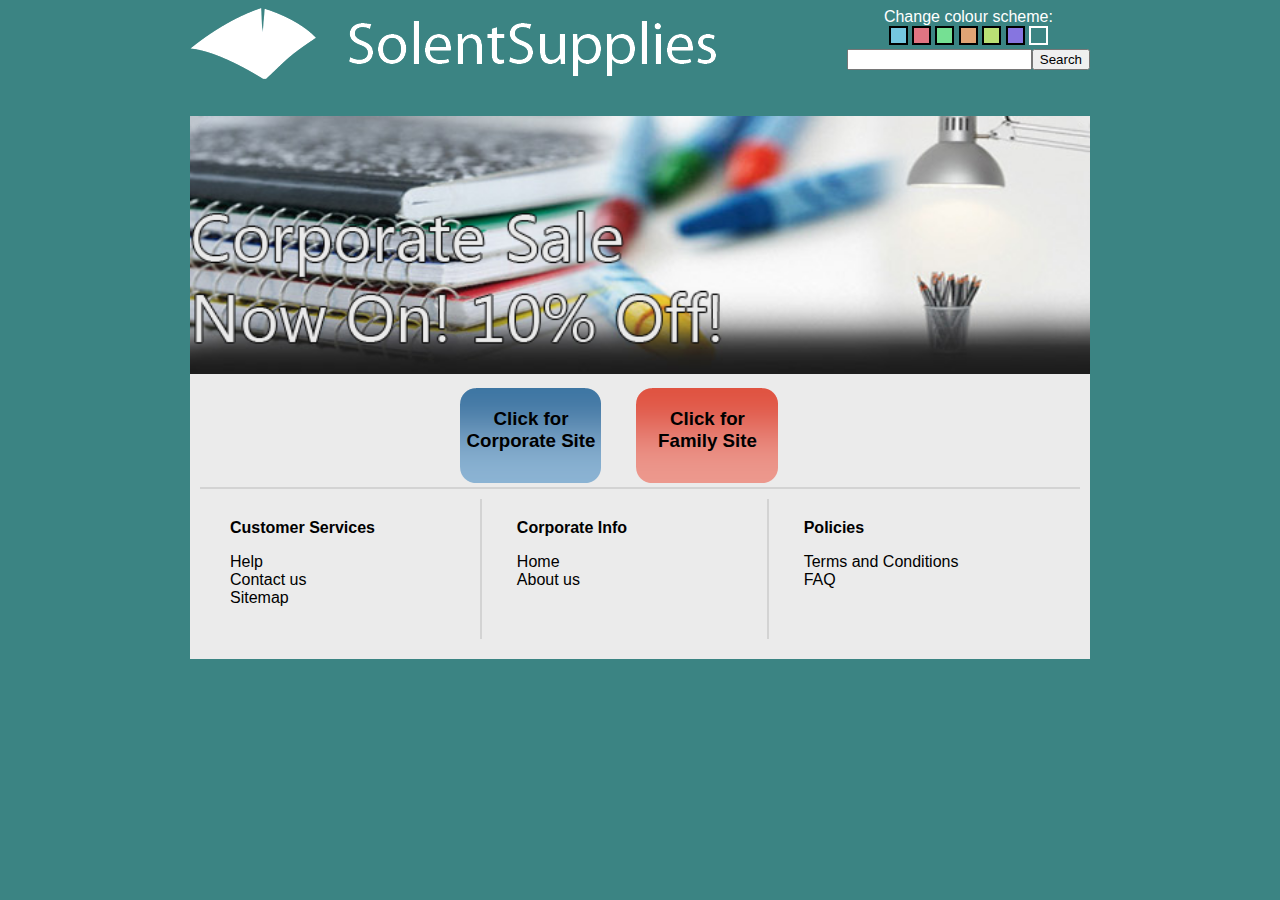
<file: index.html>
<!DOCTYPE html>
<html>
	<head>
		<link href="styles/style.css" rel="stylesheet" type="text/css">
		<link rel="shortcut icon" href="images/favicon.ico">
		<script src="javascript/javascript.js"></script>
		<title>Solent Supplies</title>
		<style>
		#header{height:108px;}
		#main{position:relative;}
		body{background-color:#3B8483;}
		h3
		{
			top: 20px;
			width: 100%;
			margin:0 auto;
			text-align: center;
		}
		.homecontent
		{
			border0px solid orange;
			display:inline-block;
			position: relative;
			top:10px;
			left:270px;
			width:50%;
			margin: 0 auto;
			height:94px;
			max-width:142px;
		}
		</style>
	</head>
	<body>
		<div id="wrapper">
			<div id="header">
				<div id="logo"><a href="index.html"><img src="images/logoandtext.png" alt="logo" style="border:none;"></a></div> <!--IE fix-->
				<div id="search">
					<div id="centeraligned">
						<span id="whiteText">Change colour scheme:</span><br />
						<a href=javascript:void(0) onClick="colourChange('75C7E0','blue')"><div class="colorChangeButtons" id="blue"></div></a>
						<a href=javascript:void(0) onClick="colourChange('E07582','red')"><div class="colorChangeButtons" id="red"></div></a>
						<a href=javascript:void(0) onClick="colourChange('75E093','green')"><div class="colorChangeButtons" id="green"></div></a>
						<a href=javascript:void(0) onClick="colourChange('E0A475','orange')"><div class="colorChangeButtons" id="orange"></div></a>
						<a href=javascript:void(0) onClick="colourChange('BAE075','lime')"><div class="colorChangeButtons" id="lime"></div></a>
						<a href=javascript:void(0) onClick="colourChange('8675E0','purple')"><div class="colorChangeButtons" id="purple"></div></a>
						<a href=javascript:void(0) onClick="getDefaultColour()"><div class="colorChangeButtons" id="default" style="background-color:#3B8483;"></div></a>
					</div>
					<input type="text"><button>Search</button>
				</div>
			</div>
			<div id="main">
			
				<div id="banner"><a href="corporate/products.html"><img src="images/stationeryBanner.png" alt="" width=100% style="border:none;"></a></div>
				<div class="homecontent"><a href="corporate/about.html"><img src="images/corpSelectOn.png" style="border:none;"><!--IE fix--><h3>Click for <br />Corporate Site</h3></a></div>
				<div class="homecontent" ><a href="family/products.html" style="margin-left:30px;"><img src="images/famSelectOn.png" style="border:none;"><!--IE fix--><h3 style="left:30px;">Click for <br />Family Site</h3></a></div>
				<div id="footer">
					<div id="footerleft">
						<strong>Customer Services</strong>
						<p><a href="corporate/help.html">Help</a><br />
						<a href="corporate/contact.html">Contact us</a><br />
						<a href="corporate/sitemap.html">Sitemap</a></p>
					</div>
					<div id="footermiddle">
						<strong>Corporate Info</strong>
						<p><a href="index.html">Home</a><br />
						<a href="corporate/about.html">About us</a></p>
					</div>
					<div id="footerright">
						<strong>Policies</strong>
						<p><a href="corporate/terms.html">Terms and Conditions</a><br />
						<a href="corporate/faq.html">FAQ</a></p>
					</div>
				</div>
			</div>
		</div>
	</body>
</html>
</file>
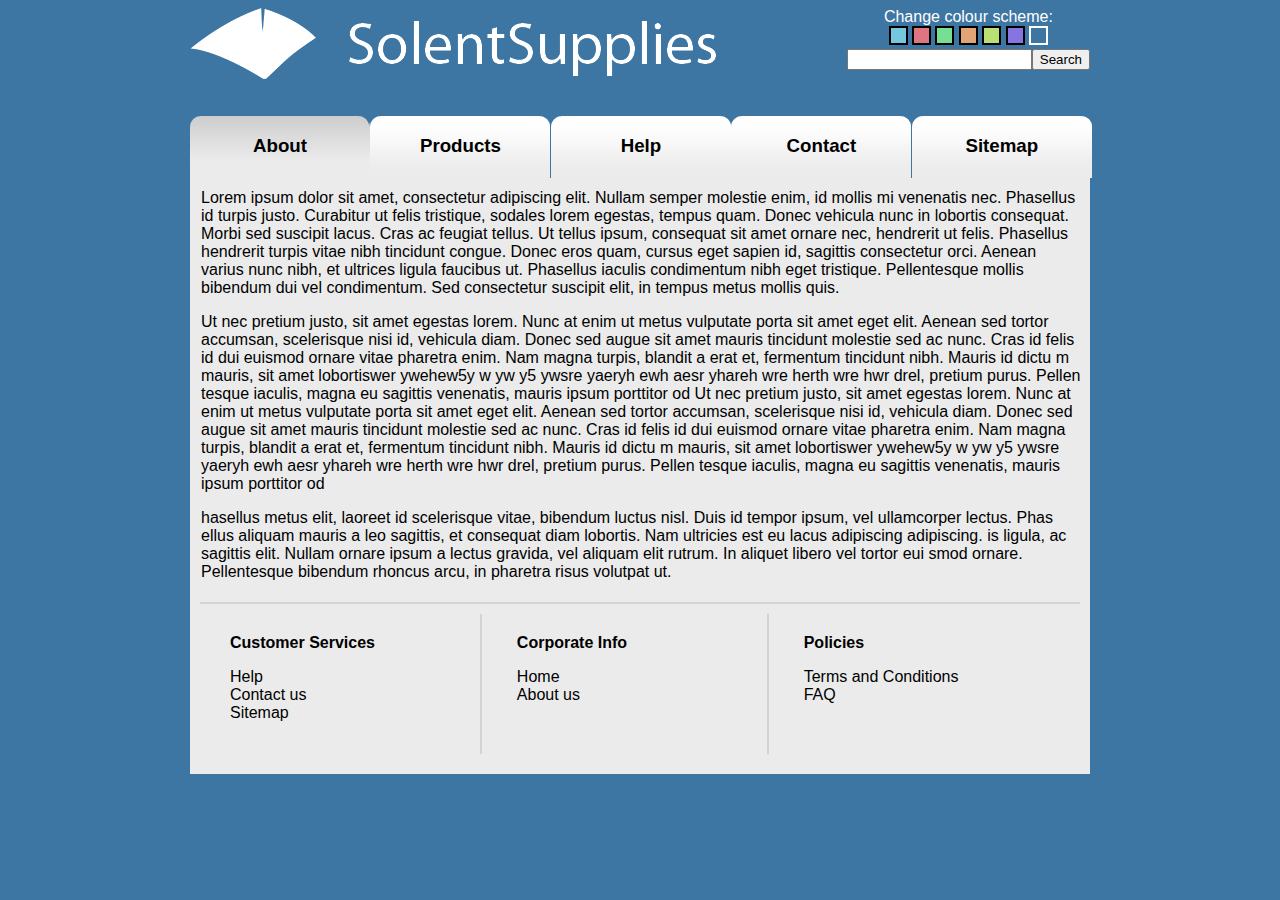
<file: corporate/about.html>
<!DOCTYPE html>
<html>
	<head>
		<script src="../javascript/javascript.js"></script>
		<link href="../styles/style.css" rel="stylesheet" type="text/css">
		<title>About - Solent Supplies</title>
		<style>
		#main{min-height:500px;}
		
		body{background-color:#3E76A3;}
		.cnavbaritem{background: url('../images/corpNavOff.png');}
		.cnavbaritem:hover{background: url('../images/corpNavOn.png');}
		#cnavbaritem{background: url('../images/corpNavOn.png');}
		</style>
	</head>
	<body>
		<div id="wrapper">
			
			<div id="header">
				<div id="logo"><a href="../index.html"><img src="../images/logoandtext.png" alt="logo" style="border:none;"></a></div>
				<div id="search">
					<div id="centeraligned">
						<span id="whiteText">Change colour scheme:</span><br />
						<a href=javascript:void(0) onClick="colourChange('75C7E0','blue')"><div class="colorChangeButtons" id="blue"></div></a>
						<a href=javascript:void(0) onClick="colourChange('E07582','red')"><div class="colorChangeButtons" id="red"></div></a>
						<a href=javascript:void(0) onClick="colourChange('75E093','green')"><div class="colorChangeButtons" id="green"></div></a>
						<a href=javascript:void(0) onClick="colourChange('E0A475','orange')"><div class="colorChangeButtons" id="orange"></div></a>
						<a href=javascript:void(0) onClick="colourChange('BAE075','lime')"><div class="colorChangeButtons" id="lime"></div></a>
						<a href=javascript:void(0) onClick="colourChange('8675E0','purple')"><div class="colorChangeButtons" id="purple"></div></a>
						<a href=javascript:void(0) onClick="getDefaultColour()"><div class="colorChangeButtons" id="default" style="background-color:#3E76A3;"></div></a>
					</div>
					<input type="text"><button>Search</button>
				</div>
				<div id="navbar">
						<a href="about.html"><div id="cnavbaritem"><h3>About</h3></div></a>
						<a href="products.html"><div class="cnavbaritem"><h3>Products</h3></div></a>
						<a href="help.html"><div class="cnavbaritem"><h3>Help</h3></div></a>
						<a href="contact.html"><div class="cnavbaritem"><h3>Contact</h3></div></a>
						<a href="sitemap.html"><div class="cnavbaritem"><h3>Sitemap</h3></div></a>
						
				</div>
			</div>
			<div id="main">
				<div id="content">
					Lorem ipsum dolor sit amet, consectetur adipiscing elit. Nullam semper molestie enim, id mollis mi venenatis nec. 
					Phasellus id turpis justo. Curabitur ut felis tristique, sodales lorem egestas, tempus quam. Donec vehicula nunc in lobortis 
					consequat. Morbi sed suscipit lacus. Cras ac feugiat tellus. Ut tellus ipsum, consequat sit amet ornare nec, hendrerit ut felis.
					Phasellus hendrerit turpis vitae nibh tincidunt congue. Donec eros quam, cursus eget sapien id, sagittis consectetur orci.
					Aenean varius nunc nibh, et ultrices ligula faucibus ut. Phasellus iaculis condimentum nibh eget tristique. 
					Pellentesque mollis bibendum dui vel condimentum. Sed consectetur suscipit elit, in tempus metus mollis quis.
					<p>
					Ut nec pretium justo, sit amet egestas lorem. Nunc at enim ut metus vulputate porta sit amet eget elit. Aenean sed tortor 
					accumsan, scelerisque nisi id, vehicula diam. Donec sed augue sit amet mauris tincidunt molestie sed ac nunc. Cras id felis
					id dui euismod ornare vitae pharetra enim. Nam magna turpis, blandit a erat et, fermentum tincidunt nibh. Mauris id dictu
					m mauris, sit amet lobortiswer ywehew5y w yw y5 ywsre yaeryh ewh aesr yhareh wre herth wre hwr drel, pretium purus. Pellen
					tesque iaculis, magna eu sagittis venenatis, mauris ipsum porttitor od
					Ut nec pretium justo, sit amet egestas lorem. Nunc at enim ut metus vulputate porta sit amet eget elit. Aenean sed tortor 
					accumsan, scelerisque nisi id, vehicula diam. Donec sed augue sit amet mauris tincidunt molestie sed ac nunc. Cras id felis
					id dui euismod ornare vitae pharetra enim. Nam magna turpis, blandit a erat et, fermentum tincidunt nibh. Mauris id dictu
					m mauris, sit amet lobortiswer ywehew5y w yw y5 ywsre yaeryh ewh aesr yhareh wre herth wre hwr drel, pretium purus. Pellen
					tesque iaculis, magna eu sagittis venenatis, mauris ipsum porttitor od
					</p>
					hasellus metus elit, laoreet id scelerisque vitae, bibendum luctus nisl. Duis id tempor ipsum, vel ullamcorper lectus. Phas
					ellus aliquam mauris a leo sagittis, et consequat diam lobortis. Nam ultricies est eu lacus adipiscing adipiscing.
					is ligula, ac sagittis elit. Nullam ornare ipsum a lectus gravida, vel aliquam elit rutrum. In aliquet libero vel tortor eui
					smod ornare. Pellentesque bibendum rhoncus arcu, in pharetra risus volutpat ut.
				</div>
				<div id="footer">
					<div id="footerleft">
						<strong>Customer Services</strong>
						<p><a href="help.html">Help</a><br />
						<a href="../corporate/contact.html">Contact us</a><br />
						<a href="../corporate/sitemap.html">Sitemap</a></p>
					</div>
					<div id="footermiddle">
						<strong>Corporate Info</strong>
						<p><a href="../index.html">Home</a><br />
						<a href="../corporate/about.html">About us</a></p>
					</div>
					<div id="footerright">
						<strong>Policies</strong>
						<p><a href="../corporate/terms.html">Terms and Conditions</a><br />
						<a href="../corporate/faq.html">FAQ</a></p>
					</div>
				</div>
			</div>
		</div>
	</body>
</html>
</file>
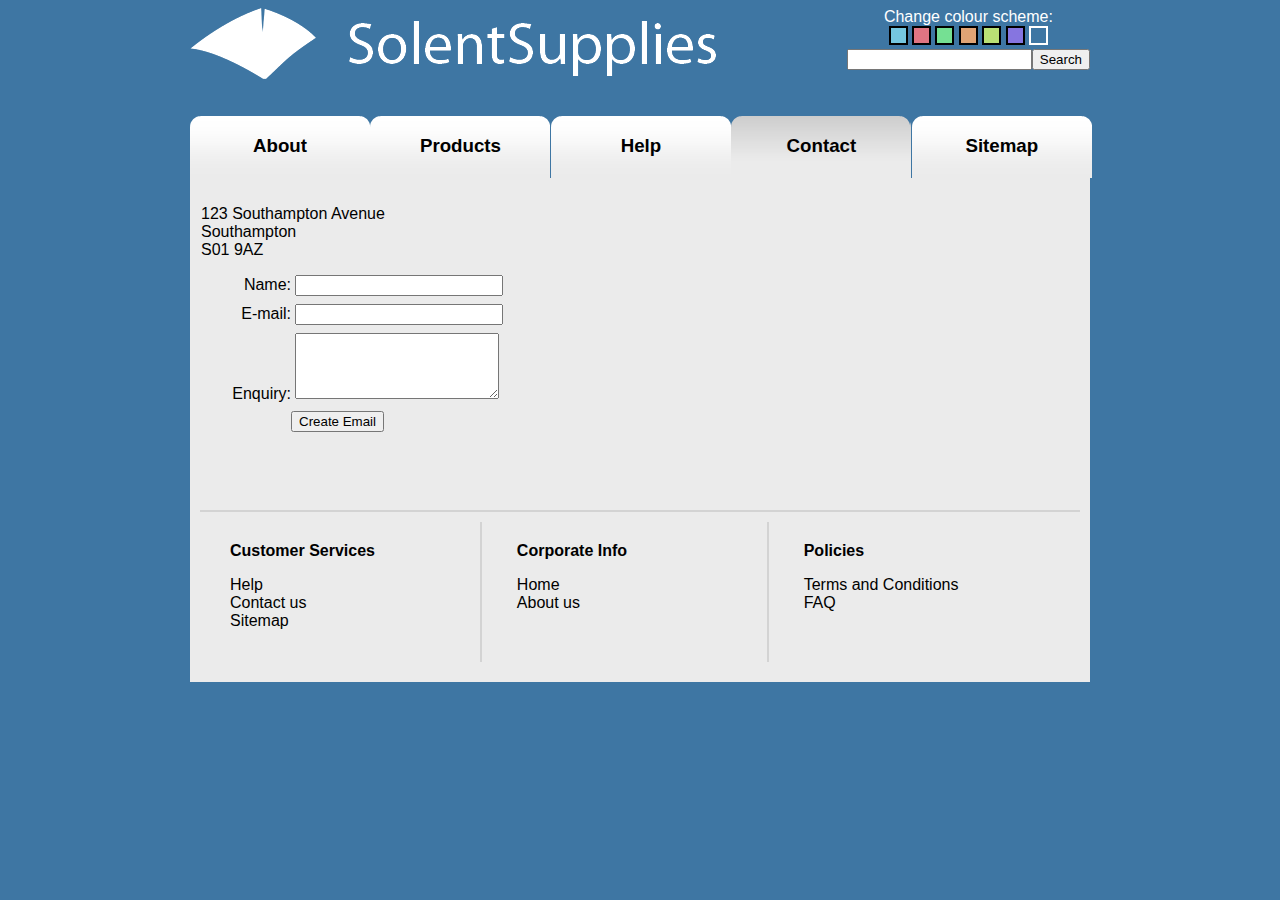
<file: corporate/contact.html>
<!DOCTYPE html>
<html>
	<head>
	 	<script src="../javascript/javascript.js"></script>
		<link href="../styles/style.css" rel="stylesheet" type="text/css">
		<script src="../javascript/javascript.js"></script>
		<title>Contact Us - Solent Supplies</title>
		<style>
		#main{min-height:500px;}
		
		body{background-color:#3E76A3;}
		.cnavbaritem{background: url('../images/corpNavOff.png');}
		.cnavbaritem:hover{background: url('../images/corpNavOn.png');}
		#cnavbaritem{background: url('../images/corpNavOn.png');}
		form div + div{margin-top: .5em;}
		label 
		{
			display: inline-block;
			width: 90px;
			text-align: right;
		}
		.align>input{width: 200px;}
		#button{padding-left: 90px;}
		textarea
		{
			height:60px;
			width:198px;
		}
		#msg{margin-left:0px;}
		

		</style>
	</head>
	<body>
		<div id="wrapper">
			<div id="header">
				<div id="logo"><a href="../index.html"><img src="../images/logoandtext.png" alt="logo" style="border:none;"></a></div>
				<div id="search">
					<div id="centeraligned">
						<span id="whiteText">Change colour scheme:</span><br />
						<a href=javascript:void(0) onClick="colourChange('75C7E0','blue')"><div class="colorChangeButtons" id="blue"></div></a>
						<a href=javascript:void(0) onClick="colourChange('E07582','red')"><div class="colorChangeButtons" id="red"></div></a>
						<a href=javascript:void(0) onClick="colourChange('75E093','green')"><div class="colorChangeButtons" id="green"></div></a>
						<a href=javascript:void(0) onClick="colourChange('E0A475','orange')"><div class="colorChangeButtons" id="orange"></div></a>
						<a href=javascript:void(0) onClick="colourChange('BAE075','lime')"><div class="colorChangeButtons" id="lime"></div></a>
						<a href=javascript:void(0) onClick="colourChange('8675E0','purple')"><div class="colorChangeButtons" id="purple"></div></a>
						<a href=javascript:void(0) onClick="getDefaultColour()"><div class="colorChangeButtons" id="default" style="background-color:#3E76A3;"></div></a>
					</div>
					<input type="text"><button>Search</button>
				</div>
				<div id="navbar">
						<a href="about.html"><div class="cnavbaritem"><h3>About</h3></div></a>
						<a href="products.html"><div class="cnavbaritem"><h3>Products</h3></div></a>
						<a href="help.html"><div class="cnavbaritem"><h3>Help</h3></div></a>
						<a href="contact.html"><div id="cnavbaritem"><h3>Contact</h3></div></a>
						<a href="sitemap.html"><div class="cnavbaritem"><h3>Sitemap</h3></div></a>
				</div>
			</div>
			<div id="main">
				<div id="content">
					<p>
					123 Southampton Avenue<br />
					Southampton<br />
					S01 9AZ
					</p>
					<!--<form name="contactForm" action="somePage.php" onsubmit="return validate()" method="post">-->
					<form name="contactForm">
						<div class="align">
							<label for="name">Name:</label>
							<input type="text" id="name" name="name"/>
						</div>
						<div class="align">
							<label for="mail">E-mail:</label>
							<input type="text" id="mail" name="mail"/>
						</div>
						<div>
							<label for="msg">Enquiry:</label>
							<textarea id="msg" name="msg"></textarea>
						</div>
						<div id="button">
							<input type="button" value="Create Email" onclick="send()">
						</div>
					</form>
				</div>
				<div id="footer">
					<div id="footerleft">
						<strong>Customer Services</strong>
						<p><a href="help.html">Help</a><br />
						<a href="../corporate/contact.html">Contact us</a><br />
						<a href="../corporate/sitemap.html">Sitemap</a></p>
					</div>
					<div id="footermiddle">
						<strong>Corporate Info</strong>
						<p><a href="../index.html">Home</a><br />
						<a href="../corporate/about.html">About us</a></p>
					</div>
					<div id="footerright">
						<strong>Policies</strong>
						<p><a href="../corporate/terms.html">Terms and Conditions</a><br />
						<a href="../corporate/faq.html">FAQ</a></p>
					</div>
				</div>
			</div>
		</div>
	</body>
</html>
</file>
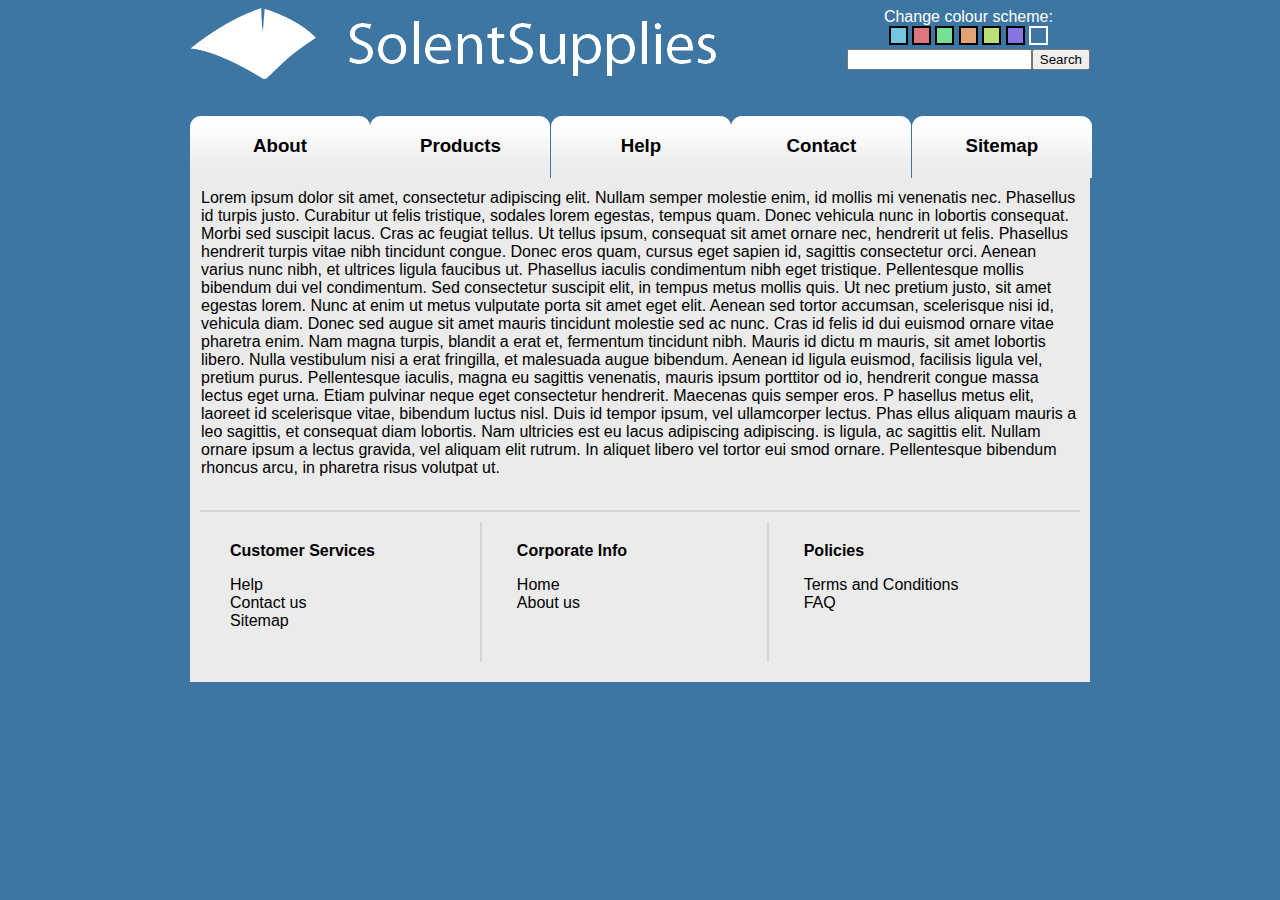
<file: corporate/faq.html>
<!DOCTYPE html>
<html>
	<head>
	 	<script src="../javascript/javascript.js"></script>
		<link href="../styles/style.css" rel="stylesheet" type="text/css">
		<title>Frequently Asked Questions - Solent Supplies</title>
		<style>
		#main{min-height:500px;}
		
		body{background-color:#3E76A3;}
		.cnavbaritem{background: url('../images/corpNavOff.png');}
		.cnavbaritem:hover{background: url('../images/corpNavOn.png');}
		#cnavbaritem{background: url('../images/corpNavOn.png');}
		</style>
	</head>
	<body>
		<div id="wrapper">
			<div id="header">
				<div id="logo"><a href="../index.html"><img src="../images/logoandtext.png" alt="logo" style="border:none;"></a></div>
				<div id="search">
					<div id="centeraligned">
						<span id="whiteText">Change colour scheme:</span><br />
						<a href=javascript:void(0) onClick="colourChange('75C7E0','blue')"><div class="colorChangeButtons" id="blue"></div></a>
						<a href=javascript:void(0) onClick="colourChange('E07582','red')"><div class="colorChangeButtons" id="red"></div></a>
						<a href=javascript:void(0) onClick="colourChange('75E093','green')"><div class="colorChangeButtons" id="green"></div></a>
						<a href=javascript:void(0) onClick="colourChange('E0A475','orange')"><div class="colorChangeButtons" id="orange"></div></a>
						<a href=javascript:void(0) onClick="colourChange('BAE075','lime')"><div class="colorChangeButtons" id="lime"></div></a>
						<a href=javascript:void(0) onClick="colourChange('8675E0','purple')"><div class="colorChangeButtons" id="purple"></div></a>
						<a href=javascript:void(0) onClick="getDefaultColour()"><div class="colorChangeButtons" id="default" style="background-color:#3E76A3;"></div></a>
					</div>
					<input type="text"><button>Search</button>
				</div>
				<div id="navbar">
						<a href="about.html"><div class="cnavbaritem"><h3>About</h3></div></a>
						<a href="products.html"><div class="cnavbaritem"><h3>Products</h3></div></a>
						<a href="help.html"><div class="cnavbaritem"><h3>Help</h3></div></a>
						<a href="contact.html"><div class="cnavbaritem"><h3>Contact</h3></div></a>
						<a href="sitemap.html"><div class="cnavbaritem"><h3>Sitemap</h3></div></a>
						
				</div>
			</div>
			<div id="main">
				<div id="content">
					Lorem ipsum dolor sit amet, consectetur adipiscing elit. Nullam semper molestie enim, id mollis mi venenatis nec. 
					Phasellus id turpis justo. Curabitur ut felis tristique, sodales lorem egestas, tempus quam. Donec vehicula nunc in lobortis 
					consequat. Morbi sed suscipit lacus. Cras ac feugiat tellus. Ut tellus ipsum, consequat sit amet ornare nec, hendrerit ut felis.
					Phasellus hendrerit turpis vitae nibh tincidunt congue. Donec eros quam, cursus eget sapien id, sagittis consectetur orci.
					Aenean varius nunc nibh, et ultrices ligula faucibus ut. Phasellus iaculis condimentum nibh eget tristique. 
					Pellentesque mollis bibendum dui vel condimentum. Sed consectetur suscipit elit, in tempus metus mollis quis.

					Ut nec pretium justo, sit amet egestas lorem. Nunc at enim ut metus vulputate porta sit amet eget elit. Aenean sed tortor 
					accumsan, scelerisque nisi id, vehicula diam. Donec sed augue sit amet mauris tincidunt molestie sed ac nunc. Cras id felis
					 id dui euismod ornare vitae pharetra enim. Nam magna turpis, blandit a erat et, fermentum tincidunt nibh. Mauris id dictu
					 m mauris, sit amet lobortis libero. Nulla vestibulum nisi a erat fringilla, et malesuada augue bibendum. Aenean id ligula
					 euismod, facilisis ligula vel, pretium purus. Pellentesque iaculis, magna eu sagittis venenatis, mauris ipsum porttitor od
					 io, hendrerit congue massa lectus eget urna. Etiam pulvinar neque eget consectetur hendrerit. Maecenas quis semper eros. P
					 hasellus metus elit, laoreet id scelerisque vitae, bibendum luctus nisl. Duis id tempor ipsum, vel ullamcorper lectus. Phas
					 ellus aliquam mauris a leo sagittis, et consequat diam lobortis. Nam ultricies est eu lacus adipiscing adipiscing.
					is ligula, ac sagittis elit. Nullam ornare ipsum a lectus gravida, vel aliquam elit rutrum. In aliquet libero vel tortor eui
					smod ornare. Pellentesque bibendum rhoncus arcu, in pharetra risus volutpat ut.
				</div>
				<div id="footer">
					<div id="footerleft">
						<strong>Customer Services</strong>
						<p><a href="help.html">Help</a><br />
						<a href="../corporate/contact.html">Contact us</a><br />
						<a href="../corporate/sitemap.html">Sitemap</a></p>
					</div>
					<div id="footermiddle">
						<strong>Corporate Info</strong>
						<p><a href="../index.html">Home</a><br />
						<a href="../corporate/about.html">About us</a></p>
					</div>
					<div id="footerright">
						<strong>Policies</strong>
						<p><a href="../corporate/terms.html">Terms and Conditions</a><br />
						<a href="../corporate/faq.html">FAQ</a></p>
					</div>
				</div>
			</div>
		</div>
	</body>
</html>
</file>
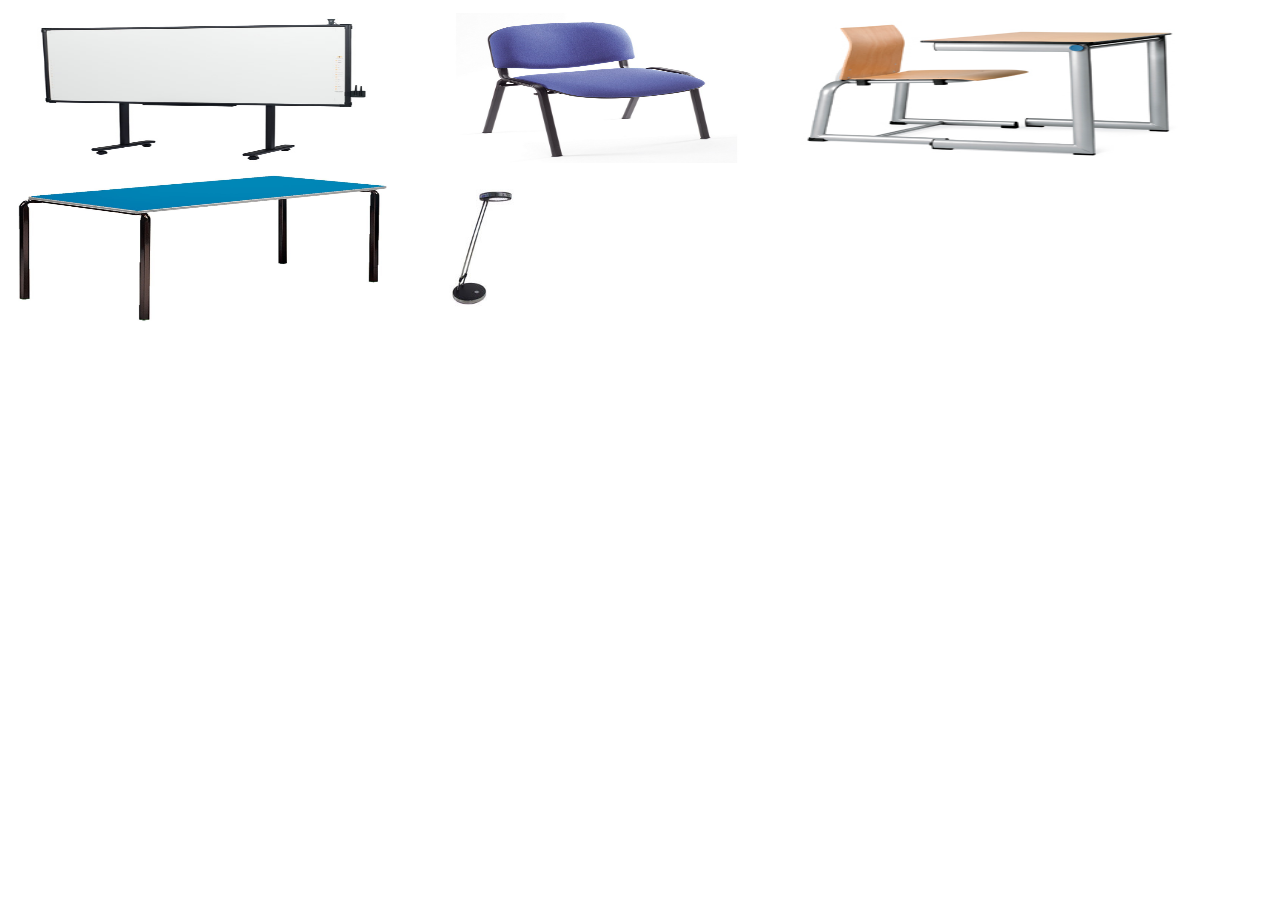
<file: corporate/furniture.html>
<html>
	<head>
		<link href="../styles/style.css" rel="stylesheet" type="text/css">
	</head>
	<body>
		<div class="product"><img src="images/furniture/board.jpg" width="100%" height="100%">
		</div>
		<div class="product"><img src="images/furniture/chair.jpg" width="100%" height="100%">
		</div>
		<div class="product"><img src="images/furniture/combodesk.jpg" width="100%" height="100%">
		</div>
		<div class="product"><img src="images/furniture/desk.jpg" width="100%" height="100%">
		</div>
		<div class="product"><img src="images/furniture/lamp.jpg" height="100%">
		</div>
	</body>
</html>
</file>
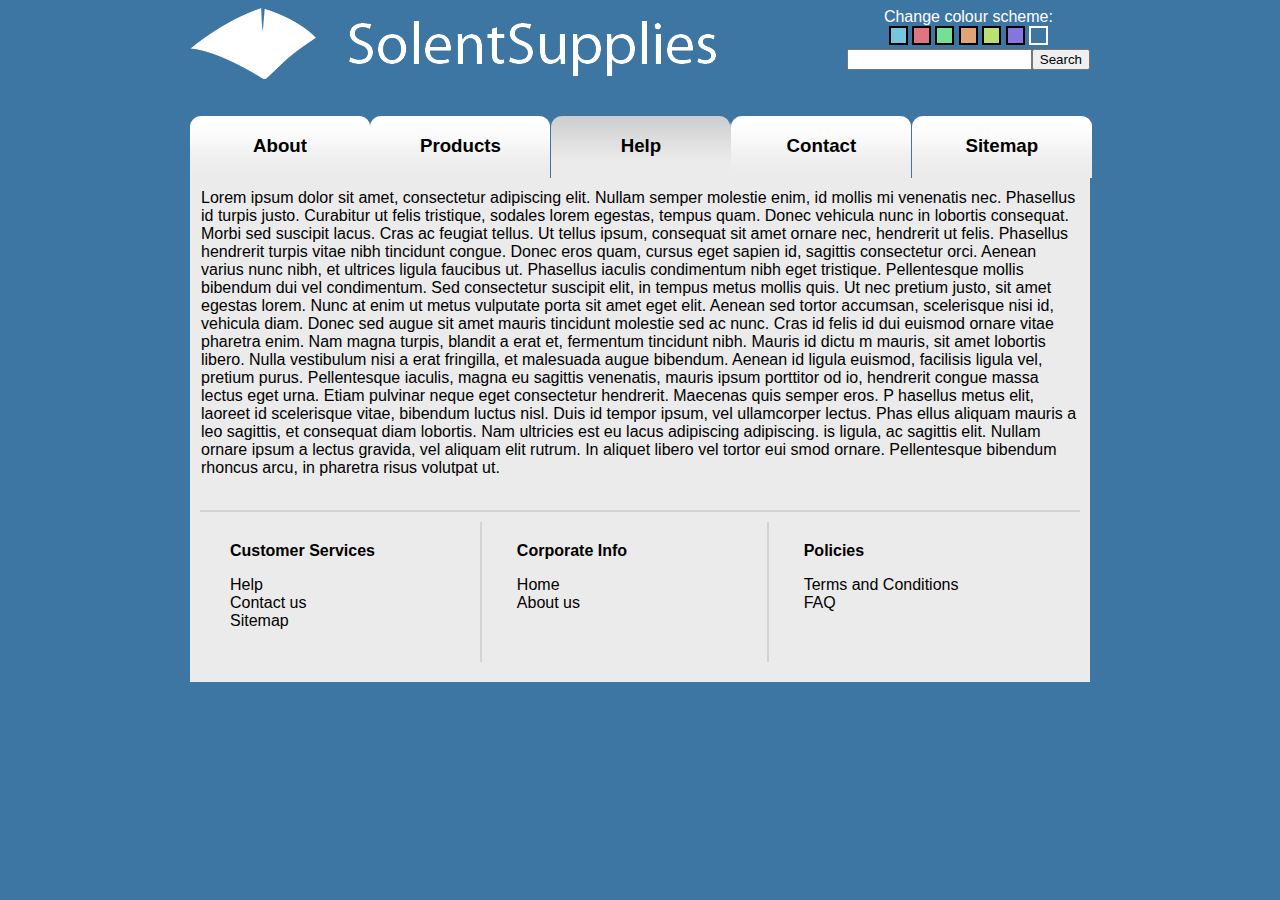
<file: corporate/help.html>
<!DOCTYPE html>
<html>
	<head>
	 	<script src="../javascript/javascript.js"></script>
		<link href="../styles/style.css" rel="stylesheet" type="text/css">
		<title>Help - Solent Supplies</title>
		<style>
		#main{min-height:500px;}
		
		body{background-color:#3E76A3;}
		.cnavbaritem{background: url('../images/corpNavOff.png');}
		.cnavbaritem:hover{background: url('../images/corpNavOn.png');}
		#cnavbaritem{background: url('../images/corpNavOn.png');}
		</style>
	</head>
	<body>
		<div id="wrapper">
			<div id="header">
				<div id="logo"><a href="../index.html"><img src="../images/logoandtext.png" alt="logo" style="border:none;"></a></div>
				<div id="search">
					<div id="centeraligned">
						<span id="whiteText">Change colour scheme:</span><br />
						<a href=javascript:void(0) onClick="colourChange('75C7E0','blue')"><div class="colorChangeButtons" id="blue"></div></a>
						<a href=javascript:void(0) onClick="colourChange('E07582','red')"><div class="colorChangeButtons" id="red"></div></a>
						<a href=javascript:void(0) onClick="colourChange('75E093','green')"><div class="colorChangeButtons" id="green"></div></a>
						<a href=javascript:void(0) onClick="colourChange('E0A475','orange')"><div class="colorChangeButtons" id="orange"></div></a>
						<a href=javascript:void(0) onClick="colourChange('BAE075','lime')"><div class="colorChangeButtons" id="lime"></div></a>
						<a href=javascript:void(0) onClick="colourChange('8675E0','purple')"><div class="colorChangeButtons" id="purple"></div></a>
						<a href=javascript:void(0) onClick="getDefaultColour()"><div class="colorChangeButtons" id="default" style="background-color:#3E76A3;"></div></a>
					</div>
					<input type="text"><button>Search</button>
				</div>
				<div id="navbar">
						<a href="about.html"><div class="cnavbaritem"><h3>About</h3></div></a>
						<a href="products.html"><div class="cnavbaritem"><h3>Products</h3></div></a>
						<a href="help.html"><div id="cnavbaritem"><h3>Help</h3></div></a>
						<a href="contact.html"><div class="cnavbaritem"><h3>Contact</h3></div></a>
						<a href="sitemap.html"><div class="cnavbaritem"><h3>Sitemap</h3></div></a>
						
				</div>
			</div>
			<div id="main">
				<div id="content">
					Lorem ipsum dolor sit amet, consectetur adipiscing elit. Nullam semper molestie enim, id mollis mi venenatis nec. 
					Phasellus id turpis justo. Curabitur ut felis tristique, sodales lorem egestas, tempus quam. Donec vehicula nunc in lobortis 
					consequat. Morbi sed suscipit lacus. Cras ac feugiat tellus. Ut tellus ipsum, consequat sit amet ornare nec, hendrerit ut felis.
					Phasellus hendrerit turpis vitae nibh tincidunt congue. Donec eros quam, cursus eget sapien id, sagittis consectetur orci.
					Aenean varius nunc nibh, et ultrices ligula faucibus ut. Phasellus iaculis condimentum nibh eget tristique. 
					Pellentesque mollis bibendum dui vel condimentum. Sed consectetur suscipit elit, in tempus metus mollis quis.

					Ut nec pretium justo, sit amet egestas lorem. Nunc at enim ut metus vulputate porta sit amet eget elit. Aenean sed tortor 
					accumsan, scelerisque nisi id, vehicula diam. Donec sed augue sit amet mauris tincidunt molestie sed ac nunc. Cras id felis
					 id dui euismod ornare vitae pharetra enim. Nam magna turpis, blandit a erat et, fermentum tincidunt nibh. Mauris id dictu
					 m mauris, sit amet lobortis libero. Nulla vestibulum nisi a erat fringilla, et malesuada augue bibendum. Aenean id ligula
					 euismod, facilisis ligula vel, pretium purus. Pellentesque iaculis, magna eu sagittis venenatis, mauris ipsum porttitor od
					 io, hendrerit congue massa lectus eget urna. Etiam pulvinar neque eget consectetur hendrerit. Maecenas quis semper eros. P
					 hasellus metus elit, laoreet id scelerisque vitae, bibendum luctus nisl. Duis id tempor ipsum, vel ullamcorper lectus. Phas
					 ellus aliquam mauris a leo sagittis, et consequat diam lobortis. Nam ultricies est eu lacus adipiscing adipiscing.
					is ligula, ac sagittis elit. Nullam ornare ipsum a lectus gravida, vel aliquam elit rutrum. In aliquet libero vel tortor eui
					smod ornare. Pellentesque bibendum rhoncus arcu, in pharetra risus volutpat ut.
				</div>
				<div id="footer">
					<div id="footerleft">
						<strong>Customer Services</strong>
						<p><a href="help.html">Help</a><br />
						<a href="../corporate/contact.html">Contact us</a><br />
						<a href="../corporate/sitemap.html">Sitemap</a></p>
					</div>
					<div id="footermiddle">
						<strong>Corporate Info</strong>
						<p><a href="../index.html">Home</a><br />
						<a href="../corporate/about.html">About us</a></p>
					</div>
					<div id="footerright">
						<strong>Policies</strong>
						<p><a href="../corporate/terms.html">Terms and Conditions</a><br />
						<a href="../corporate/faq.html">FAQ</a></p>
					</div>
				</div>
			</div>
		</div>
	</body>
</html>
</file>
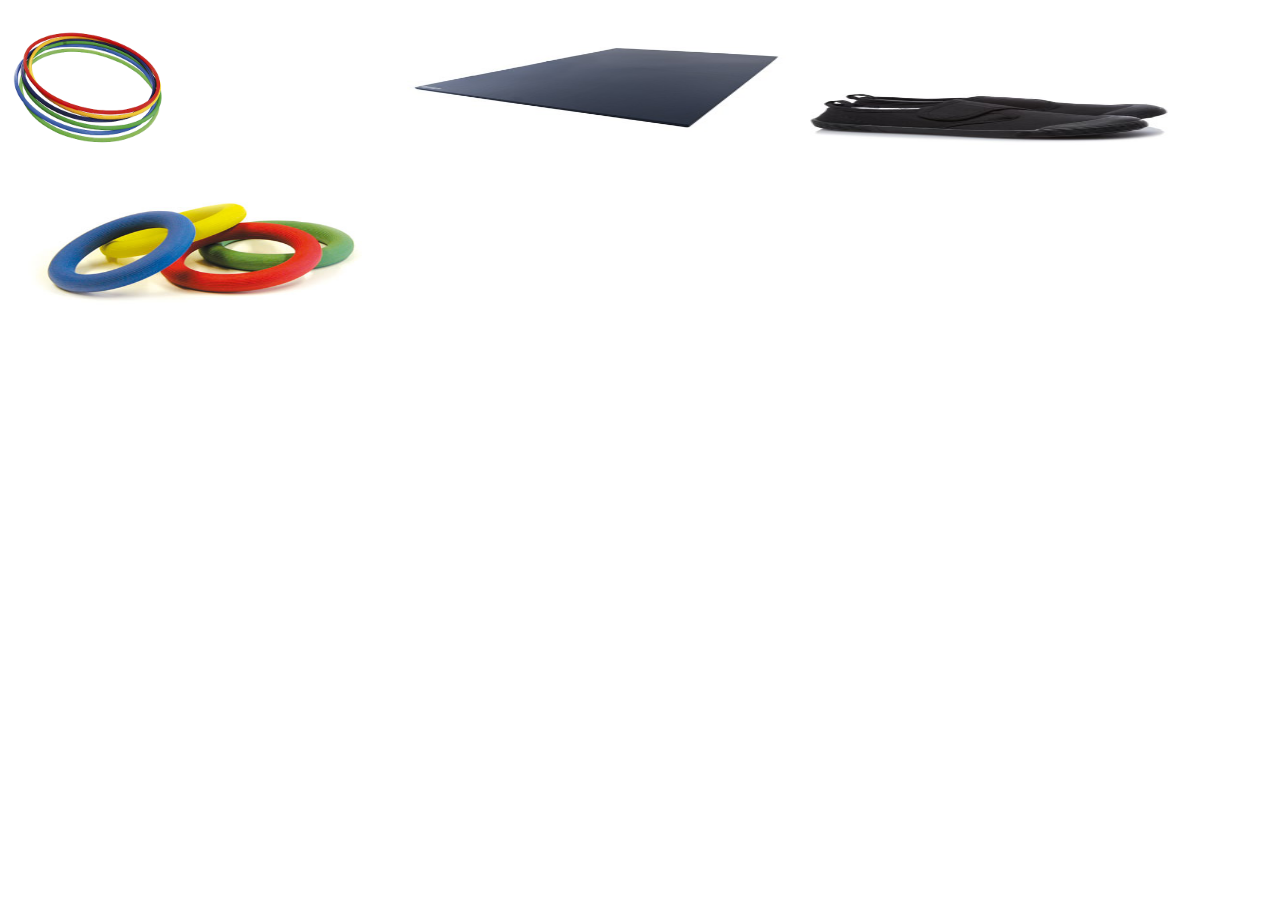
<file: corporate/playequipment.html>
<html>
	<head>
		<link href="../styles/style.css" rel="stylesheet" type="text/css">
	</head>
	<body>
		<div class="product"><img src="images/play/hulahoops.jpg" height="100%">
		</div>
		<div class="product"><img src="images/play/mats.jpg" width="100%" height="100%">
		</div>
		<div class="product"><img src="images/play/plimsolls.jpg" width="100%" height="100%">
		</div>
		<div class="product"><img src="images/play/quoits.jpg" width="100%" height="100%">
		</div>
	</body>
</html>
</file>
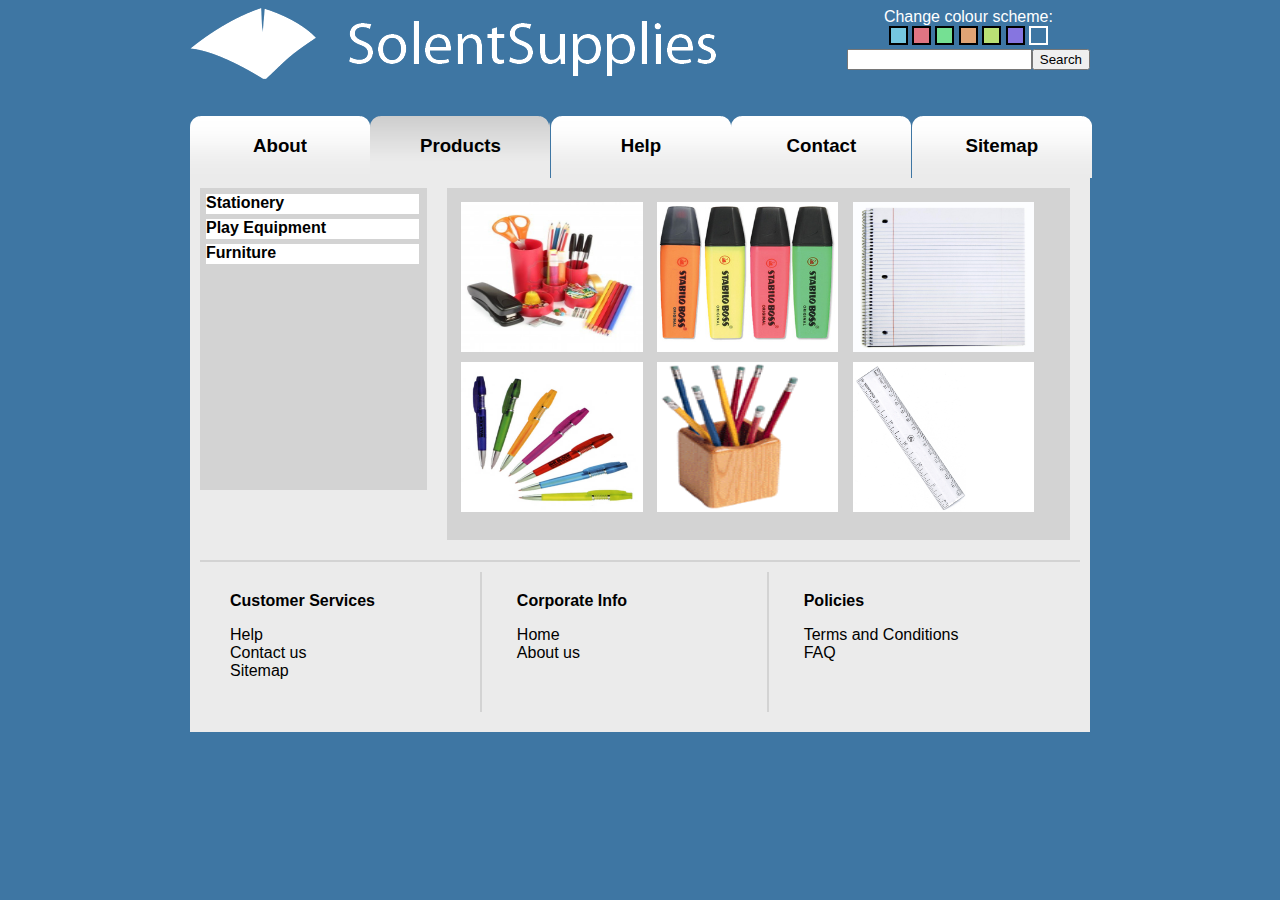
<file: corporate/products.html>
<!DOCTYPE html>
<html>
	<head>
	 	<script src="../javascript/javascript.js"></script>
		<link href="../styles/style.css" rel="stylesheet" type="text/css">
		<title>Products - Solent Supplies</title>
		<style>
		#main{min-height:500px;}
		
		body{background-color:#3E76A3;}
		.cnavbaritem{background: url('../images/corpNavOff.png');}
		.cnavbaritem:hover{background: url('../images/corpNavOn.png');}
		#cnavbaritem{background: url('../images/corpNavOn.png');}
		#content
		{
			width:25%;
			background-color:lightgray;
			/*margin-bottom:140px;*/
			float:left;
		}
		
		</style>
	</head>
	<body>
		<div id="wrapper">
			<div id="header">
				<div id="logo"><a href="../index.html"><img src="../images/logoandtext.png" alt="logo" style="border:none;"></a></div>
				<div id="search">
					<div id="centeraligned">
						<span id="whiteText">Change colour scheme:</span><br />
						<a href=javascript:void(0) onClick="colourChange('75C7E0','blue')"><div class="colorChangeButtons" id="blue"></div></a>
						<a href=javascript:void(0) onClick="colourChange('E07582','red')"><div class="colorChangeButtons" id="red"></div></a>
						<a href=javascript:void(0) onClick="colourChange('75E093','green')"><div class="colorChangeButtons" id="green"></div></a>
						<a href=javascript:void(0) onClick="colourChange('E0A475','orange')"><div class="colorChangeButtons" id="orange"></div></a>
						<a href=javascript:void(0) onClick="colourChange('BAE075','lime')"><div class="colorChangeButtons" id="lime"></div></a>
						<a href=javascript:void(0) onClick="colourChange('8675E0','purple')"><div class="colorChangeButtons" id="purple"></div></a>
						<a href=javascript:void(0) onClick="getDefaultColour()"><div class="colorChangeButtons" id="default" style="background-color:#3E76A3;"></div></a>
					</div>
					<input type="text"><button>Search</button>
				</div>
				<div id="navbar">
						<a href="about.html"><div class="cnavbaritem"><h3>About</h3></div></a>
						<a href="products.html"><div id="cnavbaritem"><h3>Products</h3></div></a>
						<a href="help.html"><div class="cnavbaritem"><h3>Help</h3></div></a>
						<a href="contact.html"><div class="cnavbaritem"><h3>Contact</h3></div></a>
						<a href="sitemap.html"><div class="cnavbaritem"><h3>Sitemap</h3></div></a>
						
				</div>
			</div>
			<div id="main">
				<div id="content">
					<div class="category">
						<a href="stationery.html" target="iframe">Stationery</a>
					</div>
					<div class="category">
						<a href="playequipment.html" target="iframe">Play Equipment</a>
					</div>
					<div class="category">
						<a href="furniture.html" target="iframe">Furniture</a>
					</div>
				</div>
				<div id="products">
					<iframe id="iframe" name="iframe" src="stationery.html" height="100%" width="100%" scrolling="no" frameBorder="0">
					</iframe><!--       ^^^IE fix^^^-->
				</div>
				<div id="footer">
					<div id="footerleft">
						<strong>Customer Services</strong>
						<p><a href="help.html">Help</a><br />
						<a href="../corporate/contact.html">Contact us</a><br />
						<a href="../corporate/sitemap.html">Sitemap</a></p>
					</div>
					<div id="footermiddle">
						<strong>Corporate Info</strong>
						<p><a href="../index.html">Home</a><br />
						<a href="../corporate/about.html">About us</a></p>
					</div>
					<div id="footerright">
						<strong>Policies</strong>
						<p><a href="../corporate/terms.html">Terms and Conditions</a><br />
						<a href="../corporate/faq.html">FAQ</a></p>
					</div>
				</div>
			</div>
		</div>
	</body>
</html>
</file>
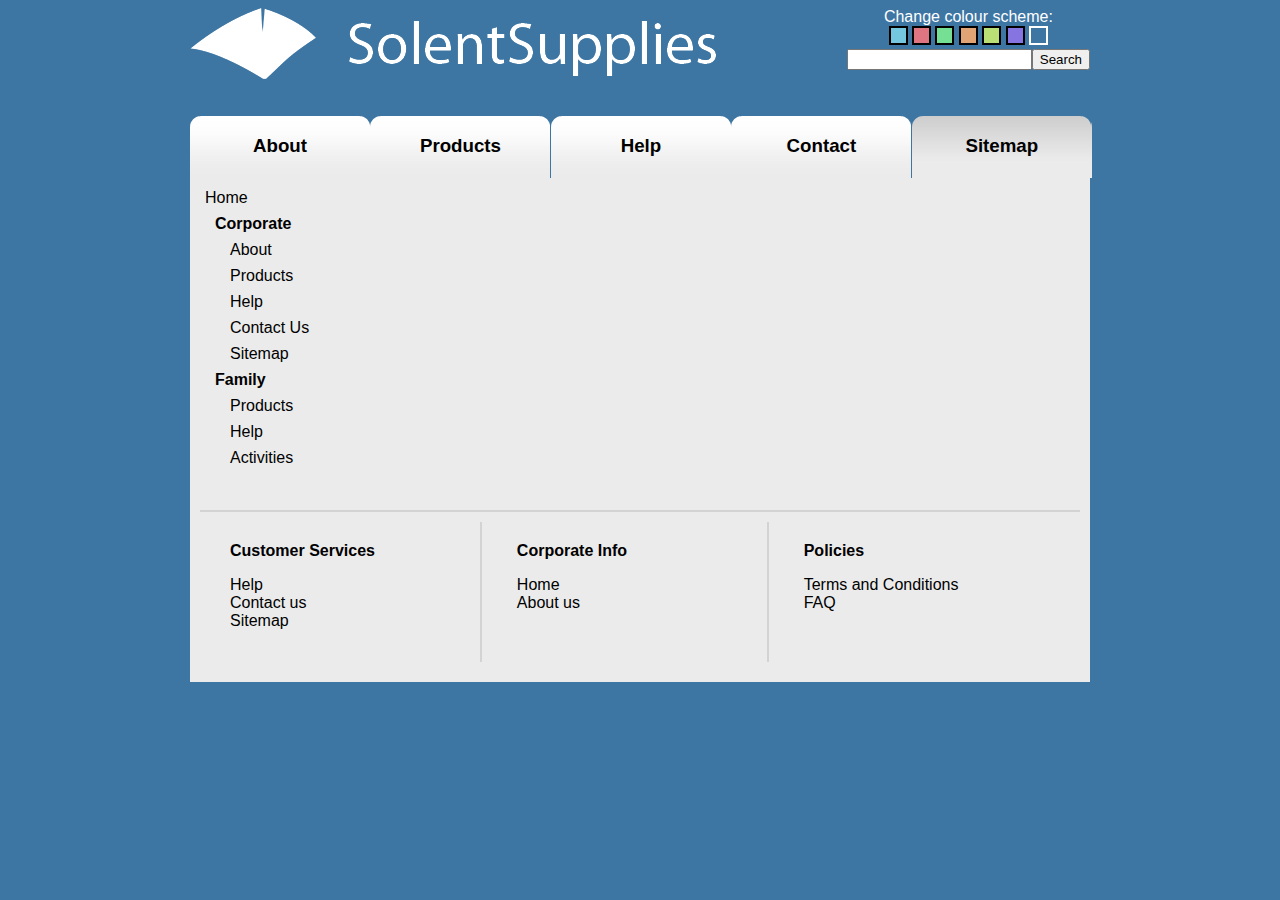
<file: corporate/sitemap.html>
<!DOCTYPE html>
<html>
	<head>
	 	<script src="../javascript/javascript.js"></script>
		<link href="../styles/style.css" rel="stylesheet" type="text/css">
		<title>Sitemap - Solent Supplies</title>
		<style>
		#main{min-height:500px;}
		
		body{background-color:#3E76A3;}
		.cnavbaritem{background: url('../images/corpNavOff.png');}
		.cnavbaritem:hover{background: url('../images/corpNavOn.png');}
		#cnavbaritem{background: url('../images/corpNavOn.png');}
		#content{padding-left:5px;}
		#content span{display:inline-block;margin-top: .5em;text-indent:25px;}
		a>span:hover{text-decoration:underline;}
		</style>
	</head>
	<body>
		<div id="wrapper">
			<div id="header">
				<div id="logo"><a href="../index.html"><img src="../images/logoandtext.png" alt="logo" style="border:none;"></a></div>
				<div id="search">
					<div id="centeraligned">
						<span id="whiteText">Change colour scheme:</span><br />
						<a href=javascript:void(0) onClick="colourChange('75C7E0','blue')"><div class="colorChangeButtons" id="blue"></div></a>
						<a href=javascript:void(0) onClick="colourChange('E07582','red')"><div class="colorChangeButtons" id="red"></div></a>
						<a href=javascript:void(0) onClick="colourChange('75E093','green')"><div class="colorChangeButtons" id="green"></div></a>
						<a href=javascript:void(0) onClick="colourChange('E0A475','orange')"><div class="colorChangeButtons" id="orange"></div></a>
						<a href=javascript:void(0) onClick="colourChange('BAE075','lime')"><div class="colorChangeButtons" id="lime"></div></a>
						<a href=javascript:void(0) onClick="colourChange('8675E0','purple')"><div class="colorChangeButtons" id="purple"></div></a>
						<a href=javascript:void(0) onClick="getDefaultColour()"><div class="colorChangeButtons" id="default" style="background-color:#3E76A3;"></div></a>
					</div>
					<input type="text"><button>Search</button>
				</div>
				<div id="navbar">
						<a href="about.html"><div class="cnavbaritem"><h3>About</h3></div></a>
						<a href="products.html"><div class="cnavbaritem"><h3>Products</h3></div></a>
						<a href="help.html"><div class="cnavbaritem"><h3>Help</h3></div></a>
						<a href="contact.html"><div class="cnavbaritem"><h3>Contact</h3></div></a>
						<a href="sitemap.html"><div id="cnavbaritem"><h3>Sitemap</h3></div></a>
				</div>
			</div>
			<div id="main">
				<div id="content">
					<a href="../index.html">Home</a><br />
					<span style="text-indent:10px;"><strong>Corporate</strong></span><br />
					<a href="../corporate/about.html"><span>About</span></a><br />
					<a href="../corporate/products.html"><span>Products</span></a><br />
					<a href="../corporate/help.html"><span>Help</span></a><br />
					<a href="../corporate/contact.html"><span>Contact Us</span></a><br />
					<a href="../corporate/sitemap.html"><span>Sitemap</span></a><br />
					<span style="text-indent:10px;"><strong>Family</strong></span><br />
					<a href="../family/products.html"><span>Products</span></a><br />
					<a href="../family/help.html"><span>Help</span></a><br />
					<a href="../family/activities.html"><span>Activities</span></a><br />
				</div>
				<div id="footer">
					<div id="footerleft">
						<strong>Customer Services</strong>
						<p><a href="help.html">Help</a><br />
						<a href="../corporate/contact.html">Contact us</a><br />
						<a href="../corporate/sitemap.html">Sitemap</a></p>
					</div>
					<div id="footermiddle">
						<strong>Corporate Info</strong>
						<p><a href="../index.html">Home</a><br />
						<a href="../corporate/about.html">About us</a></p>
					</div>
					<div id="footerright">
						<strong>Policies</strong>
						<p><a href="../corporate/terms.html">Terms and Conditions</a><br />
						<a href="../corporate/faq.html">FAQ</a></p>
					</div>
				</div>
			</div>
		</div>
	</body>
</html>
</file>
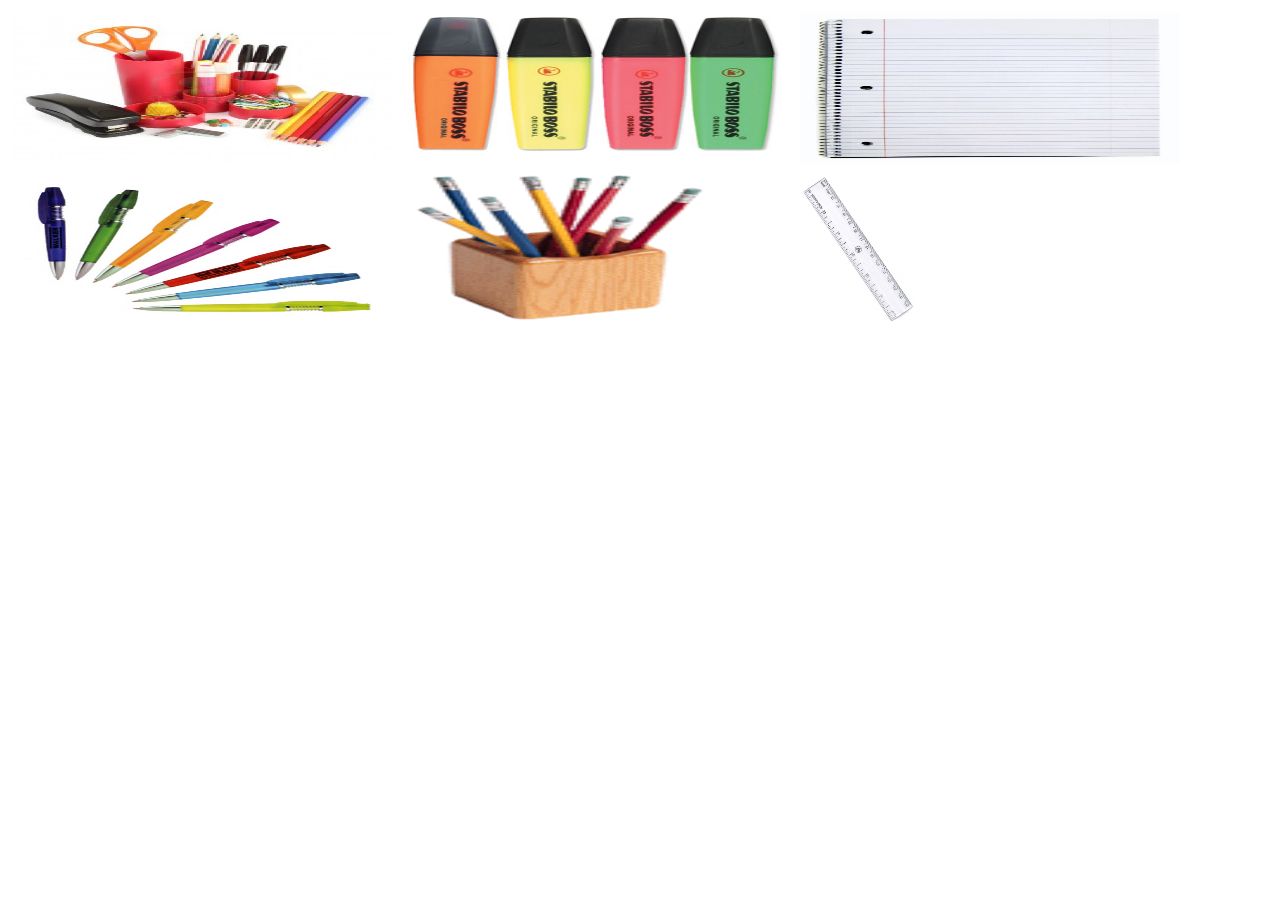
<file: corporate/stationery.html>
<html>
	<head>
		<link href="../styles/style.css" rel="stylesheet" type="text/css">
	</head>
	<body>
		<div class="product"><img src="images/stationery/combopack.jpg" width="100%" height="100%">
		</div>
		<div class="product"><img src="images/stationery/highlighters.jpg" width="100%" height="100%">
		</div>
		<div class="product"><img src="images/stationery/notebook.jpg" width="100%" height="100%">
		</div>
		<div class="product"><img src="images/stationery/pens.jpg" width="100%" height="100%">
		</div>
		<div class="product"><img src="images/stationery/pot.gif" width="80%" height="100%">
		</div>
		<div class="product"><img src="images/stationery/ruler.jpg" height="100%">
		</div>
	</body>
</html>
</file>
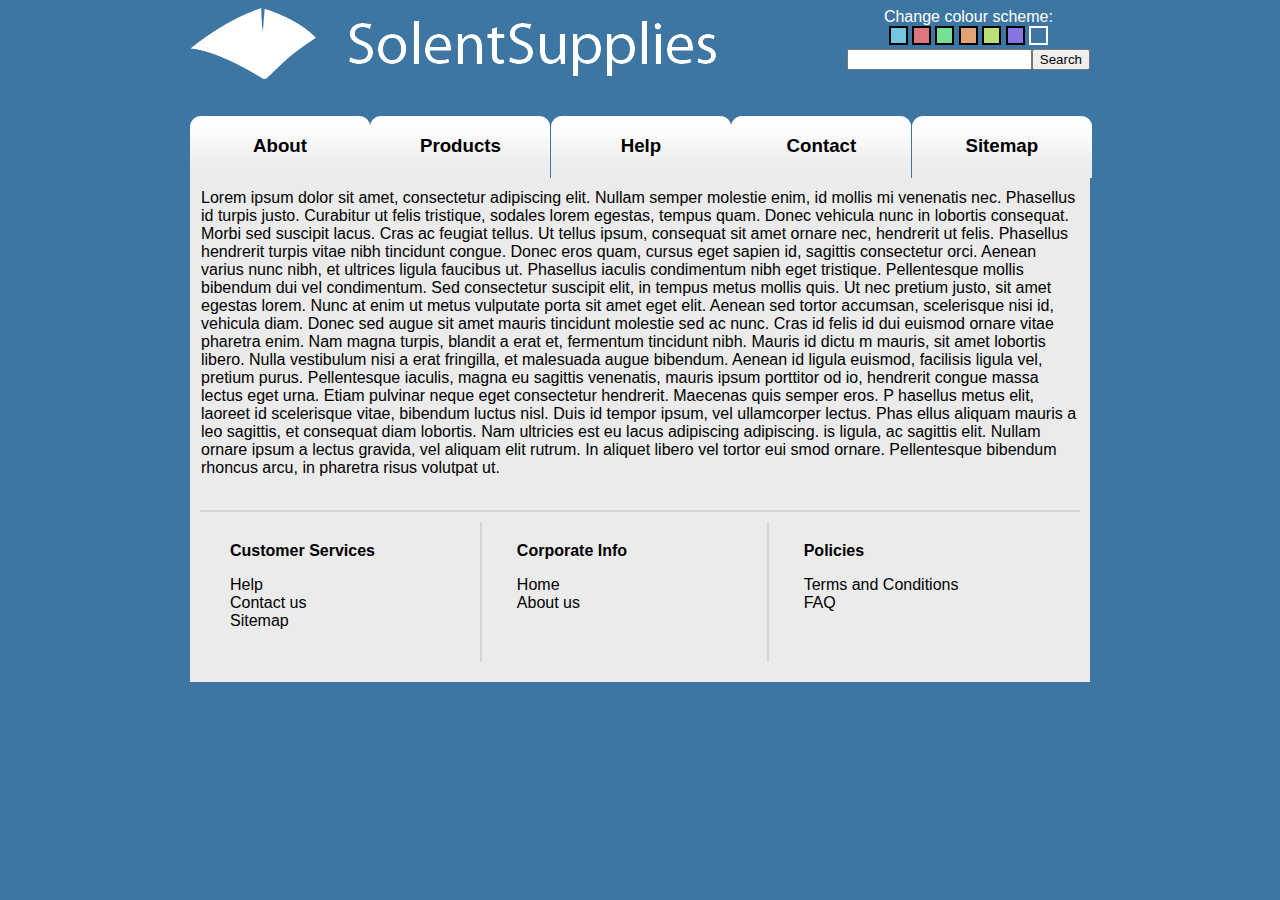
<file: corporate/terms.html>
<!DOCTYPE html>
<html>
	<head>
	 	<script src="../javascript/javascript.js"></script>
		<link href="../styles/style.css" rel="stylesheet" type="text/css">
		<title>Terms and Conditions - Solent Supplies</title>
		<style>
		#main{min-height:500px;}
		
		body{background-color:#3E76A3;}
		.cnavbaritem{background: url('../images/corpNavOff.png');}
		.cnavbaritem:hover{background: url('../images/corpNavOn.png');}
		#cnavbaritem{background: url('../images/corpNavOn.png');}
		</style>
	</head>
	<body>
		<div id="wrapper">
			<div id="header">
				<div id="logo"><a href="../index.html"><img src="../images/logoandtext.png" alt="logo" style="border:none;"></a></div>
				<div id="search">
					<div id="centeraligned">
						<span id="whiteText">Change colour scheme:</span><br />
						<a href=javascript:void(0) onClick="colourChange('75C7E0','blue')"><div class="colorChangeButtons" id="blue"></div></a>
						<a href=javascript:void(0) onClick="colourChange('E07582','red')"><div class="colorChangeButtons" id="red"></div></a>
						<a href=javascript:void(0) onClick="colourChange('75E093','green')"><div class="colorChangeButtons" id="green"></div></a>
						<a href=javascript:void(0) onClick="colourChange('E0A475','orange')"><div class="colorChangeButtons" id="orange"></div></a>
						<a href=javascript:void(0) onClick="colourChange('BAE075','lime')"><div class="colorChangeButtons" id="lime"></div></a>
						<a href=javascript:void(0) onClick="colourChange('8675E0','purple')"><div class="colorChangeButtons" id="purple"></div></a>
						<a href=javascript:void(0) onClick="getDefaultColour()"><div class="colorChangeButtons" id="default" style="background-color:#3E76A3;"></div></a>
					</div>
					<input type="text"><button>Search</button>
				</div>
				<div id="navbar">
						<a href="about.html"><div class="cnavbaritem"><h3>About</h3></div></a>
						<a href="products.html"><div class="cnavbaritem"><h3>Products</h3></div></a>
						<a href="help.html"><div class="cnavbaritem"><h3>Help</h3></div></a>
						<a href="contact.html"><div class="cnavbaritem"><h3>Contact</h3></div></a>
						<a href="sitemap.html"><div class="cnavbaritem"><h3>Sitemap</h3></div></a>
						
				</div>
			</div>
			<div id="main">
				<div id="content">
					Lorem ipsum dolor sit amet, consectetur adipiscing elit. Nullam semper molestie enim, id mollis mi venenatis nec. 
					Phasellus id turpis justo. Curabitur ut felis tristique, sodales lorem egestas, tempus quam. Donec vehicula nunc in lobortis 
					consequat. Morbi sed suscipit lacus. Cras ac feugiat tellus. Ut tellus ipsum, consequat sit amet ornare nec, hendrerit ut felis.
					Phasellus hendrerit turpis vitae nibh tincidunt congue. Donec eros quam, cursus eget sapien id, sagittis consectetur orci.
					Aenean varius nunc nibh, et ultrices ligula faucibus ut. Phasellus iaculis condimentum nibh eget tristique. 
					Pellentesque mollis bibendum dui vel condimentum. Sed consectetur suscipit elit, in tempus metus mollis quis.

					Ut nec pretium justo, sit amet egestas lorem. Nunc at enim ut metus vulputate porta sit amet eget elit. Aenean sed tortor 
					accumsan, scelerisque nisi id, vehicula diam. Donec sed augue sit amet mauris tincidunt molestie sed ac nunc. Cras id felis
					 id dui euismod ornare vitae pharetra enim. Nam magna turpis, blandit a erat et, fermentum tincidunt nibh. Mauris id dictu
					 m mauris, sit amet lobortis libero. Nulla vestibulum nisi a erat fringilla, et malesuada augue bibendum. Aenean id ligula
					 euismod, facilisis ligula vel, pretium purus. Pellentesque iaculis, magna eu sagittis venenatis, mauris ipsum porttitor od
					 io, hendrerit congue massa lectus eget urna. Etiam pulvinar neque eget consectetur hendrerit. Maecenas quis semper eros. P
					 hasellus metus elit, laoreet id scelerisque vitae, bibendum luctus nisl. Duis id tempor ipsum, vel ullamcorper lectus. Phas
					 ellus aliquam mauris a leo sagittis, et consequat diam lobortis. Nam ultricies est eu lacus adipiscing adipiscing.
					is ligula, ac sagittis elit. Nullam ornare ipsum a lectus gravida, vel aliquam elit rutrum. In aliquet libero vel tortor eui
					smod ornare. Pellentesque bibendum rhoncus arcu, in pharetra risus volutpat ut.
				</div>
				<div id="footer">
					<div id="footerleft">
						<strong>Customer Services</strong>
						<p><a href="help.html">Help</a><br />
						<a href="../corporate/contact.html">Contact us</a><br />
						<a href="../corporate/sitemap.html">Sitemap</a></p>
					</div>
					<div id="footermiddle">
						<strong>Corporate Info</strong>
						<p><a href="../index.html">Home</a><br />
						<a href="../corporate/about.html">About us</a></p>
					</div>
					<div id="footerright">
						<strong>Policies</strong>
						<p><a href="../corporate/terms.html">Terms and Conditions</a><br />
						<a href="../corporate/faq.html">FAQ</a></p>
					</div>
				</div>
			</div>
		</div>
	</body>
</html>
</file>
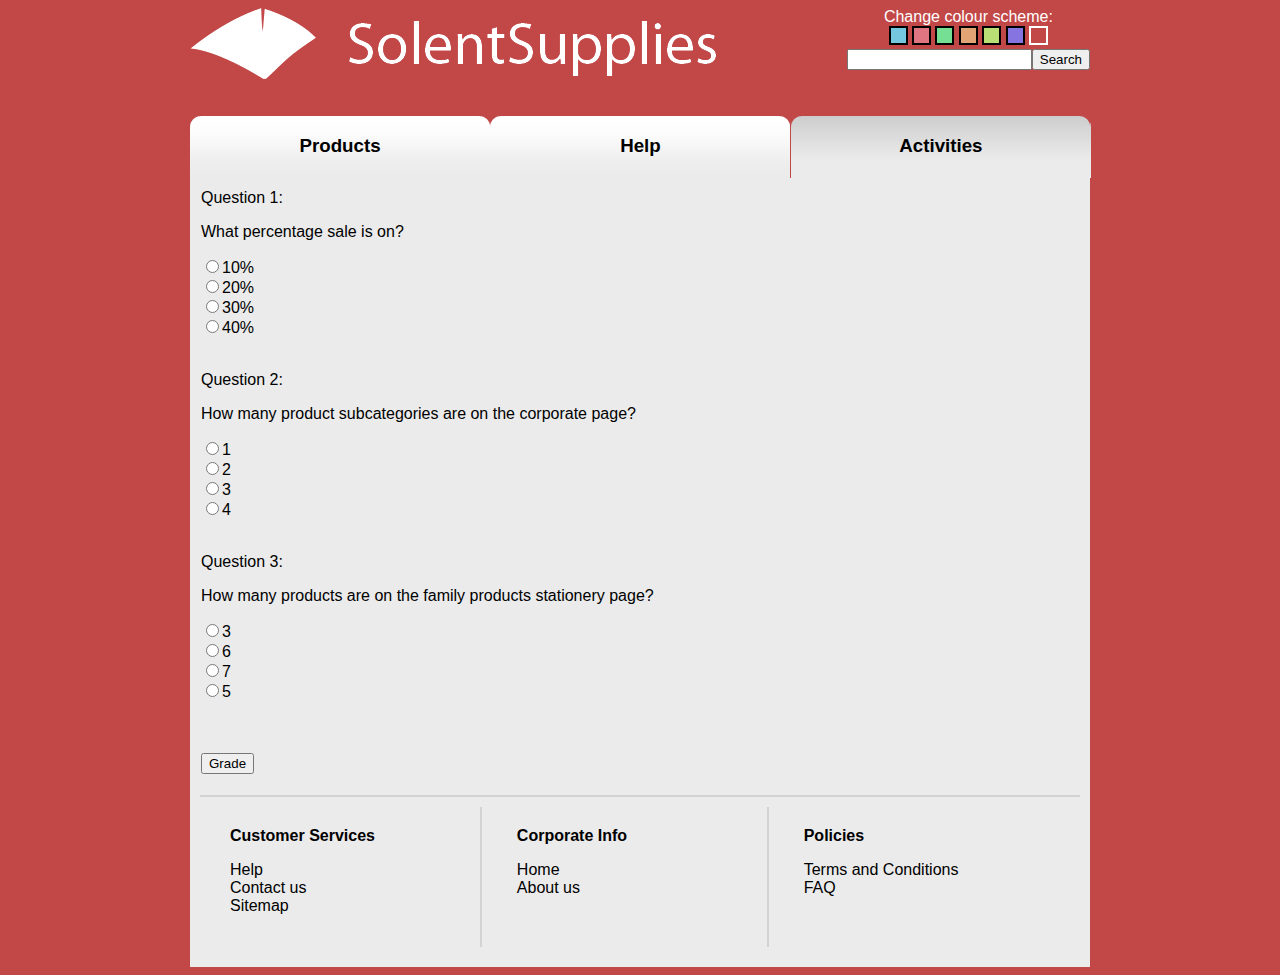
<file: family/activities.html>
<!DOCTYPE html>
<html>
	<head>
	 	<script src="../javascript/javascript.js"></script>
		<link href="../styles/style.css" rel="stylesheet" type="text/css">
		<title>Activities - Solent Supplies</title>
		<style>
		body{background-color:#C24848;}
		.cnavbaritem{width:300px;background:url('../images/famNavOff.png');}
		.cnavbaritem:hover{width:300px;background:url('../images/famNavOn.png');}
		#cnavbaritem{width:300px;background:url('../images/famNavOn.png');}
		.feedback{color:#C24848;}
		p>input{display:inline-block;margin-top: .5em;}
		</style>
	</head>
	<body>
		<div id="wrapper">
			<div id="header">
				<div id="logo"><a href="../index.html"><img src="../images/logoandtext.png" alt="logo" style="border:none;"></a></div>
				<div id="search">
					<div id="centeraligned">
						<span id="whiteText">Change colour scheme:</span><br />
						<a href=javascript:void(0) onClick="colourChange('75C7E0','blue')"><div class="colorChangeButtons" id="blue"></div></a>
						<a href=javascript:void(0) onClick="colourChange('E07582','red')"><div class="colorChangeButtons" id="red"></div></a>
						<a href=javascript:void(0) onClick="colourChange('75E093','green')"><div class="colorChangeButtons" id="green"></div></a>
						<a href=javascript:void(0) onClick="colourChange('E0A475','orange')"><div class="colorChangeButtons" id="orange"></div></a>
						<a href=javascript:void(0) onClick="colourChange('BAE075','lime')"><div class="colorChangeButtons" id="lime"></div></a>
						<a href=javascript:void(0) onClick="colourChange('8675E0','purple')"><div class="colorChangeButtons" id="purple"></div></a>
						<a href=javascript:void(0) onClick="getDefaultColour()"><div class="colorChangeButtons" id="default" style="background-color:#C24848;"></div></a>
					</div>
					<input type="text"><button>Search</button>
				</div>
				<div id="navbar">
						<a href="products.html"><div class="cnavbaritem"><h3>Products</h3></div></a>
						<a href="help.html"><div class="cnavbaritem"><h3>Help</h3></div></a>
						<a href="activities.html"><div id="cnavbaritem"><h3>Activities</h3></div></a>
						
						
				</div>
			</div>
			<div id="main">
				<div id="content">
					<span feedback>Question 1:</span><br />
					<p>What percentage sale is on?</p>
					<p>
					<label><input type="radio" id="1" name="question1" value="a" />10%</label><br />
					<label><input type="radio" id="2" name="question1" value="b" />20%</label><br />
					<label><input type="radio" id="3" name="question1" value="c" />30%</label><br />
					<label><input type="radio" id="4" name="question1" value="d" />40%</label><br />
					<span id="question1"> </span>
					</p><br />
					<span feedback>Question 2:</span><br />
					<p>How many product subcategories are on the corporate page?</p>
					<p>
					<label><input type="radio" id="1" name="question2" value="a" />1</label><br />
					<label><input type="radio" id="2" name="question2" value="b" />2</label><br />
					<label><input type="radio" id="3" name="question2" value="c" />3</label><br />
					<label><input type="radio" id="4" name="question2" value="d" />4</label><br />
					<span id="question2"> </span>
					</p><br />
					<span feedback>Question 3:</span><br />
					<p>How many products are on the family products stationery page?</p>
					<p>
					<label><input type="radio" id="1" name="question3" value="a" />3</label><br />
					<label><input type="radio" id="2" name="question3" value="b" />6</label><br />
					<label><input type="radio" id="3" name="question3" value="c" />7</label><br />
					<label><input type="radio" id="4" name="question3" value="d" />5</label><br />
					<span id="question3"> </span>
					</p><br />
					<span id="score"></span><br />
					<input type="button" name="submit" value="Grade" onClick="grade()" /><br />		
				</div>
				<div id="footer">
					<div id="footerleft">
						<strong>Customer Services</strong>
						<p><a href="help.html">Help</a><br />
						<a href="../corporate/contact.html">Contact us</a><br />
						<a href="../corporate/sitemap.html">Sitemap</a></p>
					</div>
					<div id="footermiddle">
						<strong>Corporate Info</strong>
						<p><a href="../index.html">Home</a><br />
						<a href="../corporate/about.html">About us</a></p>
					</div>
					<div id="footerright">
						<strong>Policies</strong>
						<p><a href="../corporate/terms.html">Terms and Conditions</a><br />
						<a href="../corporate/faq.html">FAQ</a></p>
					</div>
				</div>
			</div>
		</div>
	</body>
</html>
</file>
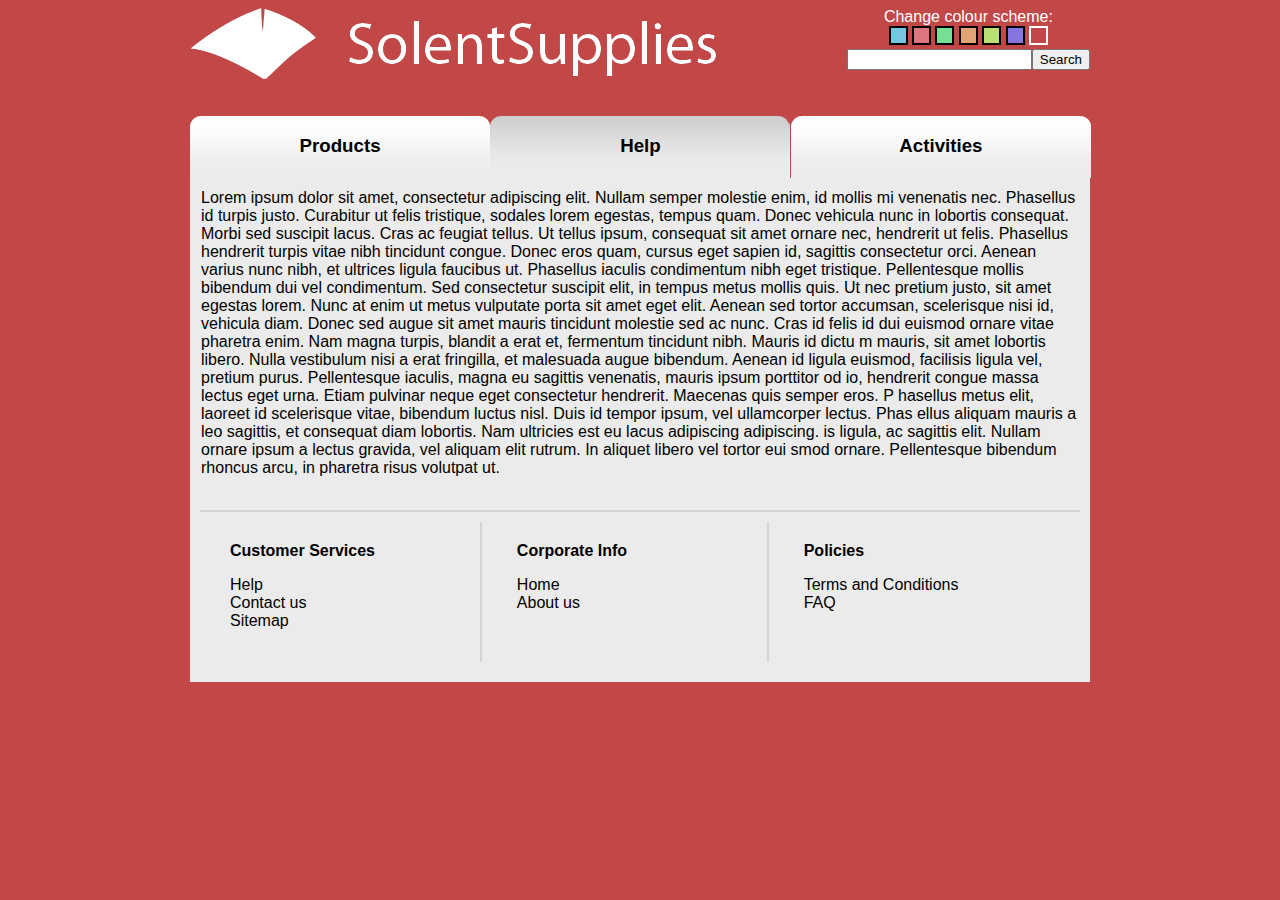
<file: family/help.html>
<!DOCTYPE html>
<html>
	<head>
	 	<script src="../javascript/javascript.js"></script>
		<link href="../styles/style.css" rel="stylesheet" type="text/css">
		<title>Help - Solent Supplies</title>
		<style>
		body{background-color:#C24848;}
		.cnavbaritem{width:300px;background:url('../images/famNavOff.png');}
		.cnavbaritem:hover{width:300px;background:url('../images/famNavOn.png');}
		#cnavbaritem{width:300px;background:url('../images/famNavOn.png');}
		
		
		</style>
	</head>
	<body>
		<div id="wrapper">
			<div id="header">
				<div id="logo"><a href="../index.html"><img src="../images/logoandtext.png" alt="logo" style="border:none;"></a></div>
				<div id="search">
					<div id="centeraligned">
						<span id="whiteText">Change colour scheme:</span><br />
						<a href=javascript:void(0) onClick="colourChange('75C7E0','blue')"><div class="colorChangeButtons" id="blue"></div></a>
						<a href=javascript:void(0) onClick="colourChange('E07582','red')"><div class="colorChangeButtons" id="red"></div></a>
						<a href=javascript:void(0) onClick="colourChange('75E093','green')"><div class="colorChangeButtons" id="green"></div></a>
						<a href=javascript:void(0) onClick="colourChange('E0A475','orange')"><div class="colorChangeButtons" id="orange"></div></a>
						<a href=javascript:void(0) onClick="colourChange('BAE075','lime')"><div class="colorChangeButtons" id="lime"></div></a>
						<a href=javascript:void(0) onClick="colourChange('8675E0','purple')"><div class="colorChangeButtons" id="purple"></div></a>
						<a href=javascript:void(0) onClick="getDefaultColour()"><div class="colorChangeButtons" id="default" style="background-color:#C24848;"></div></a>
					</div>
					<input type="text"><button>Search</button>
				</div>
				<div id="navbar">
						<a href="products.html"><div class="cnavbaritem"><h3>Products</h3></div></a>
						<a href="help.html"><div id="cnavbaritem"><h3>Help</h3></div></a>
						<a href="activities.html"><div class="cnavbaritem"><h3>Activities</h3></div></a>
						
						
				</div>
			</div>
			<div id="main">
				<div id="content">
					Lorem ipsum dolor sit amet, consectetur adipiscing elit. Nullam semper molestie enim, id mollis mi venenatis nec. 
					Phasellus id turpis justo. Curabitur ut felis tristique, sodales lorem egestas, tempus quam. Donec vehicula nunc in lobortis 
					consequat. Morbi sed suscipit lacus. Cras ac feugiat tellus. Ut tellus ipsum, consequat sit amet ornare nec, hendrerit ut felis.
					Phasellus hendrerit turpis vitae nibh tincidunt congue. Donec eros quam, cursus eget sapien id, sagittis consectetur orci.
					Aenean varius nunc nibh, et ultrices ligula faucibus ut. Phasellus iaculis condimentum nibh eget tristique. 
					Pellentesque mollis bibendum dui vel condimentum. Sed consectetur suscipit elit, in tempus metus mollis quis.

					Ut nec pretium justo, sit amet egestas lorem. Nunc at enim ut metus vulputate porta sit amet eget elit. Aenean sed tortor 
					accumsan, scelerisque nisi id, vehicula diam. Donec sed augue sit amet mauris tincidunt molestie sed ac nunc. Cras id felis
					 id dui euismod ornare vitae pharetra enim. Nam magna turpis, blandit a erat et, fermentum tincidunt nibh. Mauris id dictu
					 m mauris, sit amet lobortis libero. Nulla vestibulum nisi a erat fringilla, et malesuada augue bibendum. Aenean id ligula
					 euismod, facilisis ligula vel, pretium purus. Pellentesque iaculis, magna eu sagittis venenatis, mauris ipsum porttitor od
					 io, hendrerit congue massa lectus eget urna. Etiam pulvinar neque eget consectetur hendrerit. Maecenas quis semper eros. P
					 hasellus metus elit, laoreet id scelerisque vitae, bibendum luctus nisl. Duis id tempor ipsum, vel ullamcorper lectus. Phas
					 ellus aliquam mauris a leo sagittis, et consequat diam lobortis. Nam ultricies est eu lacus adipiscing adipiscing.
					is ligula, ac sagittis elit. Nullam ornare ipsum a lectus gravida, vel aliquam elit rutrum. In aliquet libero vel tortor eui
					smod ornare. Pellentesque bibendum rhoncus arcu, in pharetra risus volutpat ut.
				</div>
				<div id="footer">
					<div id="footerleft">
						<strong>Customer Services</strong>
						<p><a href="help.html">Help</a><br />
						<a href="../corporate/contact.html">Contact us</a><br />
						<a href="../corporate/sitemap.html">Sitemap</a></p>
					</div>
					<div id="footermiddle">
						<strong>Corporate Info</strong>
						<p><a href="../index.html">Home</a><br />
						<a href="../corporate/about.html">About us</a></p>
					</div>
					<div id="footerright">
						<strong>Policies</strong>
						<p><a href="../corporate/terms.html">Terms and Conditions</a><br />
						<a href="../corporate/faq.html">FAQ</a></p>
					</div>
				</div>
			</div>
		</div>
	</body>
</html>
</file>
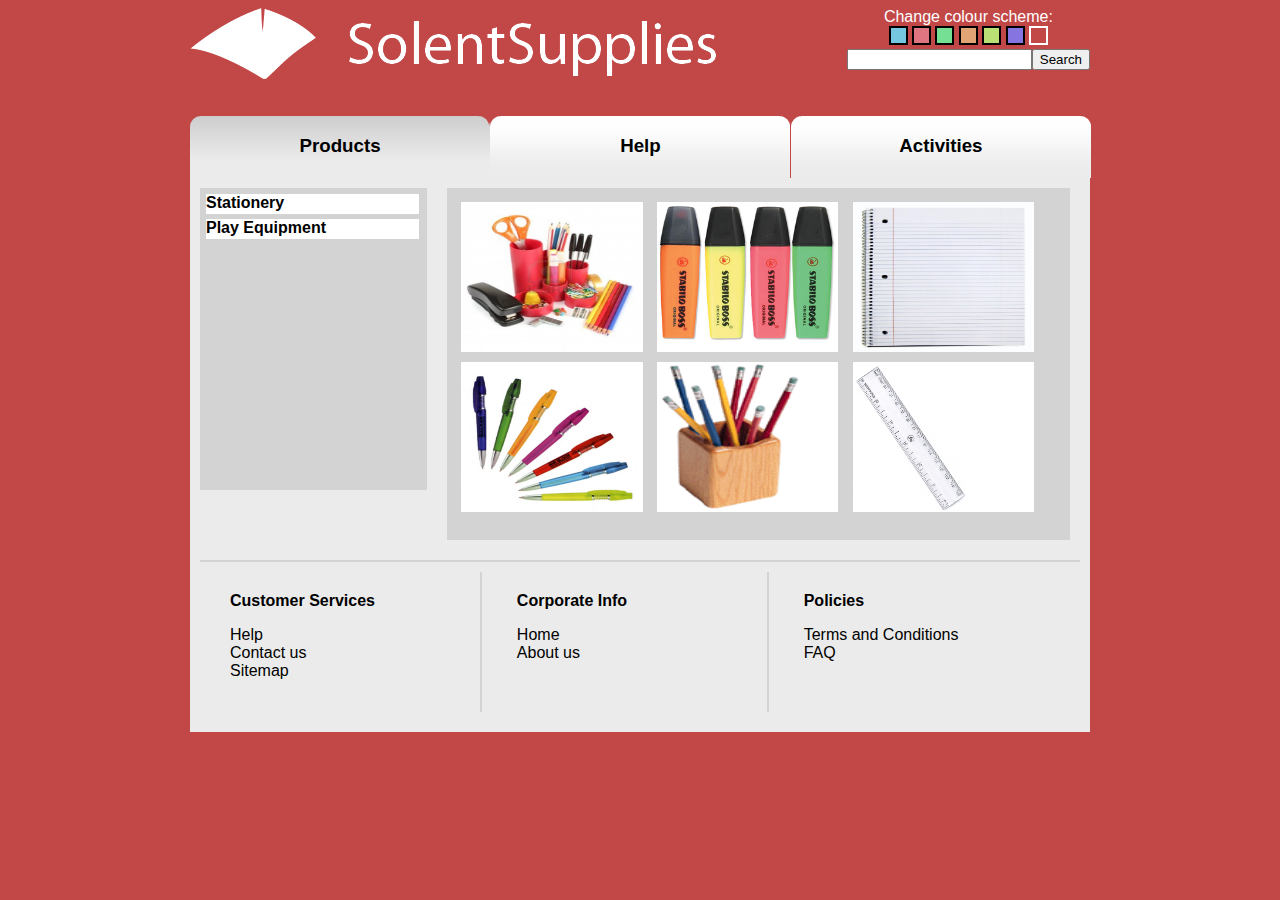
<file: family/products.html>
<!DOCTYPE html>
<html>
	<head>
	 	<script src="../javascript/javascript.js"></script>
		<link href="../styles/style.css" rel="stylesheet" type="text/css">
		<title>Products - Solent Supplies</title>
		<style>
		body{background-color:#C24848;}
		.cnavbaritem{width:300px;background:url('../images/famNavOff.png');}
		.cnavbaritem:hover{width:300px;background:url('../images/famNavOn.png');}
		#cnavbaritem{width:300px;background:url('../images/famNavOn.png');}
		/**/
		#footerleft{margin-left:10px;}
		#content
		{
			width:25%;
			background-color:lightgray;
			/*margin-bottom:140px;*/
			float:left;
		}
		</style>
	</head>
	<body>
		<div id="wrapper">
			<div id="header">
				<div id="logo"><a href="../index.html"><img src="../images/logoandtext.png" alt="logo" style="border:none;"></a></div> <!--IE fix-->
				<div id="search">
					<div id="centeraligned">
						<span id="whiteText">Change colour scheme:</span><br />
						<a href=javascript:void(0) onClick="colourChange('75C7E0','blue')"><div class="colorChangeButtons" id="blue"></div></a>
						<a href=javascript:void(0) onClick="colourChange('E07582','red')"><div class="colorChangeButtons" id="red"></div></a>
						<a href=javascript:void(0) onClick="colourChange('75E093','green')"><div class="colorChangeButtons" id="green"></div></a>
						<a href=javascript:void(0) onClick="colourChange('E0A475','orange')"><div class="colorChangeButtons" id="orange"></div></a>
						<a href=javascript:void(0) onClick="colourChange('BAE075','lime')"><div class="colorChangeButtons" id="lime"></div></a>
						<a href=javascript:void(0) onClick="colourChange('8675E0','purple')"><div class="colorChangeButtons" id="purple"></div></a>
						<a href=javascript:void(0) onClick="getDefaultColour()"><div class="colorChangeButtons" id="default" style="background-color:#C24848;"></div></a>
					</div>
					<input type="text"><button>Search</button>
				</div>
				<div id="navbar">
						<a href="products.html"><div id="cnavbaritem"><h3>Products</h3></div></a>
						<a href="help.html"><div class="cnavbaritem"><h3>Help</h3></div></a>
						<a href="activities.html"><div class="cnavbaritem"><h3>Activities</h3></div></a>
						
						
				</div>
			</div>
			<div id="main">
				<div id="content">
					<div class="category">
						<a href="stationery.html" target="iframe">Stationery</a>
					</div>
					<div class="category">
						<a href="playequipment.html" target="iframe">Play Equipment</a>
					</div>
				</div>
				<div id="products">
					<iframe id="iframe" name="iframe" src="stationery.html" height="100%" width="100%" scrolling="no" frameBorder="0">
					</iframe><!--       ^^^IE fix^^^-->
				</div>
				<div id="footer">
					<div id="footerleft">
						<strong>Customer Services</strong>
						<p><a href="help.html">Help</a><br />
						<a href="../corporate/contact.html">Contact us</a><br />
						<a href="../corporate/sitemap.html">Sitemap</a></p>
					</div>
					<div id="footermiddle">
						<strong>Corporate Info</strong>
						<p><a href="../index.html">Home</a><br />
						<a href="../corporate/about.html">About us</a></p>
					</div>
					<div id="footerright">
						<strong>Policies</strong>
						<p><a href="../corporate/terms.html">Terms and Conditions</a><br />
						<a href="../corporate/faq.html">FAQ</a></p>
					</div>
				</div>
			</div>
		</div>
	</body>
</html>
</file>
<file: styles/style.css>
body
{
	font-family:Arial,Helvetica,sans-serif;
	font-size:16px;
	overflow-y: scroll;
}
h3
{
	position:absolute; 
	top:0;
	left:0; 
	width:100%; 
}
a:link {text-decoration:none;color:black;}
a:visited {text-decoration:none;color:black;}
a:hover {text-decoration:none;color:black;}
a:active {text-decoration:none;background-color:transparent;}  /* background-color:transparent IE fix (again) */
#wrapper
{
	border:0px solid black;
	width:900px;
	min-height:600px;
	margin:0 auto;
	position:relative;
	
}
#header
{
	border:0px solid pink;
	display:inline-block;
	height:170px;
	width:100%;
	position:relative;
}
#search
{
	border:0px solid red;
	position:absolute;
	display:inline-block;
	right:0;
	padding-top:0px;	
}
#centeraligned
{
	border:0px solid white;
    text-align: center;
}
.colorChangeButtons
{
	border:0.15em solid black;
	width:15px;
	height:15px;
	display:inline-block;
}
#blue{background-color: #75C7E0;}
#red{background-color: #E07582;}
#green{background-color: #75E093;}
#orange{background-color: #E0A475;}
#lime{background-color: #BAE075;}
#purple{background-color: #8675E0;}


#logo
{
	border:0px solid yellow;
	display:inline-block;
	position:relative;
	
}

#navbar
{
	border:0px solid blue;
	position:absolute;
	display:inline; /*put as inline-block if shit hits*/
	min-width:100%;
	max-width:120%;
	bottom:0;
	left:0;
	max-height:62px;
	
}
.cnavbaritem
{
	margin-right:-4px;
	display:inline-block;
	height:62px;
	text-align:center;
	position:relative;
	width:180px;
	
}

.cnavbaritem:hover {
    
}
#cnavbaritem
{
	margin-right:-4px;
	display:inline-block;
	height:62px;
	text-align:center;
	position:relative;
	width:180px;
	
}
#main
{
	position:relative;
	border:0px solid orange;
	background-color:#EBEBEB;
	min-height:500px;
	width:100%;
	display:inline-block;
}
#content
{
	border:0px solid red;
	display:inline-block;
	width: calc(100% - 20px);
	min-height:300px;
	margin:10px;
	padding:1px;
	
}
#products
{
	border:0px solid green;
	display:inline-block;
	/*position:absolute;*/
	width: 69%;
	height:350px;
	margin:10px;
	padding:1px;
	background-color: lightgray;
	
}
#iframe
{
}

.category
{
	border:0px solid blue;
	background-color:white;
	width:213px;
	height:20px;
	margin:5px;
	font-weight:bold;
}
.product
{
	border:0px solid blue;
	background-color:white;
	width:30%;
	height:150px;
	margin:5px;
	display:inline-block;
	
}
.guessgame
{
	width: 84px;
	height: 84px;
	margin:10px;
	background-repeat:no-repeat;
	background-position:center; 
	background-image: url('../family/images/guessgame/qmicon.png');
	
}

/* #firstButton{background-image: url('../family/images/guessgame/gluestick.png');}
#secondButton{background-image: url('../family/images/guessgame/pot.png');}
#thirdButton{background-image: url('../family/images/guessgame/plimsolls.png');}
#fourthButton{background-image: url('../family/images/guessgame/statset.png');}
#fifthButton{background-image: url('../family/images/guessgame/books.png');}
#sixthButton{background-image: url('../family/images/guessgame/shoes.png');}
#seventhButton{background-image: url('../family/images/guessgame/combopack.png');}
#eighthButton{background-image: url('../family/images/guessgame/highlighters.png');} */
#footer
{
	border-top:2px solid lightgray;
	display:inline-block;
	position:relative;
	width: calc(100% - 20px);
	height:160px;
	margin:10px;
}
#footerleft
{
	border-right:2px solid lightgray;
	display:inline-block;
	width:calc(33% - 60px);
	height:calc(100% - 60px);
	margin-top:10px;
	margin-bottom:10px;
	margin-left:10px;
	padding:20px;
	vertical-align:top;
}
#footermiddle
{
	border-right:2px solid lightgray;
	display:inline-block;
	width:calc(33% - 60px);
	height:calc(100% - 60px);
	margin:10px;
	padding:20px;
	vertical-align:top;
}
#footerright
{
	border:0px solid black;
	display:inline-block;
	width:calc(33% - 60px);
	height:calc(100% - 60px);
	margin-top:10px;
	margin-bottom:10px;
	margin-right:10px;
	padding:20px;
	vertical-align:top;
}
#whiteText{color: white;}
</file>
